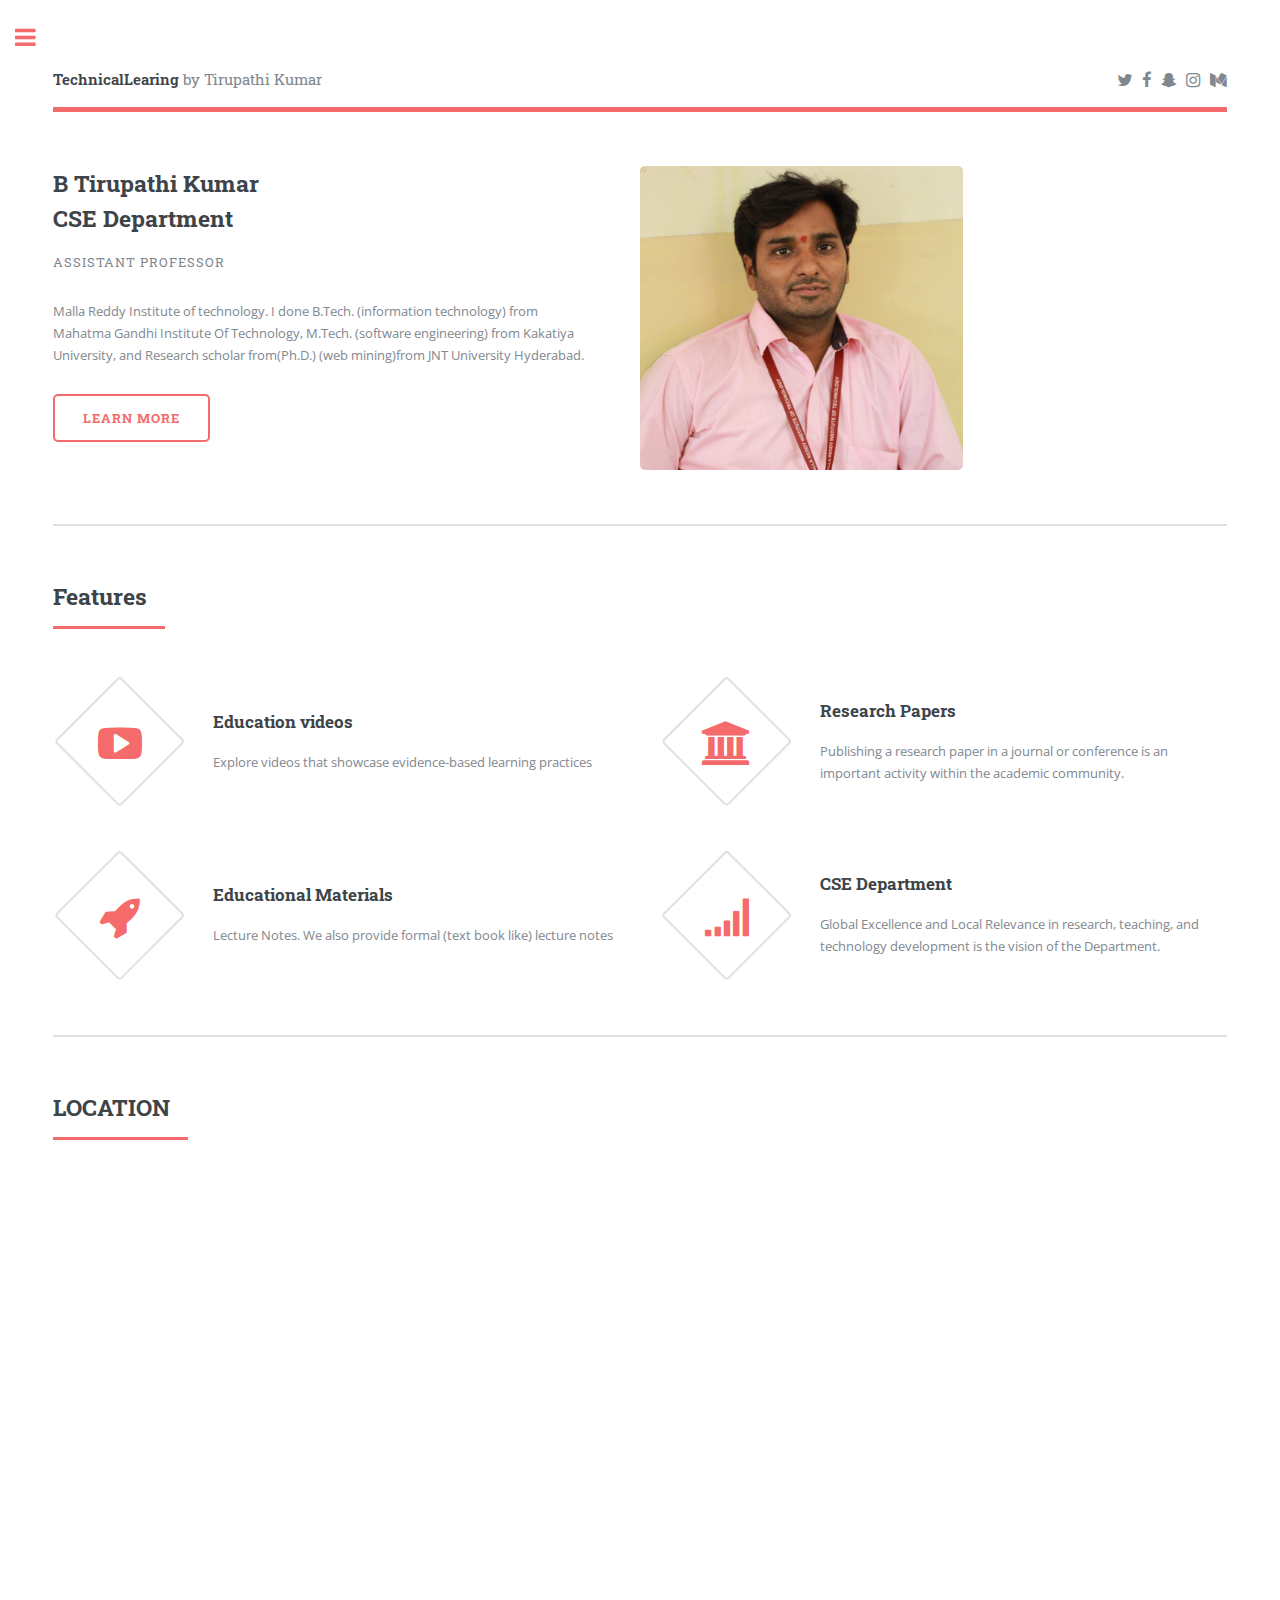
<file: index.html>
<!DOCTYPE HTML>
<!--
	Editorial by HTML5 UP
	html5up.net | @ajlkn
	Free for personal and commercial use under the CCA 3.0 license (html5up.net/license)
-->
<html>
	<head>
		<title>Technicallearing</title>
		<meta charset="utf-8" />
		<meta name="viewport" content="width=device-width, initial-scale=1, user-scalable=no" />
		<!--[if lte IE 8]><script src="assets/js/ie/html5shiv.js"></script><![endif]-->
		<link rel="stylesheet" href="assets/css/main.css" />
		<!--[if lte IE 9]><link rel="stylesheet" href="assets/css/ie9.css" /><![endif]-->
		<!--[if lte IE 8]><link rel="stylesheet" href="assets/css/ie8.css" /><![endif]-->
	</head>
	<body>

		<!-- Wrapper -->
			<div id="wrapper">

				<!-- Main -->
					<div id="main">
						<div class="inner">

							<!-- Header -->
								<header id="header">
									<a href="index.html" class="logo"><strong>TechnicalLearing</strong> by Tirupathi Kumar</a>
									<ul class="icons">
										<li><a href="#" class="icon fa-twitter"><span class="label">Twitter</span></a></li>
										<li><a href="#" class="icon fa-facebook"><span class="label">Facebook</span></a></li>
										<li><a href="#" class="icon fa-snapchat-ghost"><span class="label">Snapchat</span></a></li>
										<li><a href="#" class="icon fa-instagram"><span class="label">Instagram</span></a></li>
										<li><a href="#" class="icon fa-medium"><span class="label">Medium</span></a></li>
									</ul>
								</header>

							<!-- Banner -->
								<section id="banner">
									<div class="content">
										<header>
											<h2>B Tirupathi Kumar<br />
											CSE Department</h2>
											<p>Assistant Professor</p>
										</header>
										<p> Malla Reddy Institute of technology. I done B.Tech. (information technology) from Mahatma Gandhi Institute Of Technology, M.Tech. (software engineering) from Kakatiya University, and Research scholar from(Ph.D.) (web mining)from JNT University Hyderabad. </p>
										<ul class="actions">
											<li><a href="#" class="button big">Learn More</a></li>
										</ul>
									</div>
									<span class="image object">
										<img src="images/pic10.jpg" alt="" />
									</span>
								</section>

							<!-- Section -->
								<section>
									<header class="major">
										<h2>Features</h2>
									</header>
									<div class="features">
										<article>
											<span class="icon fa-youtube-play"></span>
											<div class="content">
												<h3>Education videos</h3>
												<p>Explore videos that showcase evidence-based learning practices</p>
											</div>
										</article>
										<article>
											<span class="icon fa-university"></span>
											<div class="content">
												<h3>Research Papers</h3>
												<p>Publishing a research paper in a journal or conference is an important activity within the academic community.</p>
											</div>
										</article>
										<article>
											<span class="icon fa-rocket"></span>
											<div class="content">
												<h3>Educational Materials</h3>
												<p>Lecture Notes. We also provide formal (text book like) lecture notes</p>
											</div>
										</article>
										<article>
											<span class="icon fa-signal"></span>
											<div class="content">
												<h3>CSE Department</h3>
												<p>Global Excellence and Local Relevance in research, teaching, and technology development is the vision of the Department.</p>
											</div>
										</article>
									</div>
								</section>

							<!-- Section -->
								<section>
									<header class="major">
										<h2>LOCATION</h2>
									</header>
									<iframe src="https://www.google.com/maps/embed?pb=!1m18!1m12!1m3!1d3574.3942906047814!2d78.39787606470226!3d17.392609457232748!2m3!1f0!2f0!3f0!3m2!1i1024!2i768!4f13.1!3m3!1m2!1s0x3bcb9691421cf87b%3A0xa505f9aefce66797!2s9-10-83%2F20%2C+Banjara+Darwaja%2C+Golconda+Fort%2C+Hyderabad%2C+Telangana+500008!5e1!3m2!1sen!2sin!4v1479102542676" width="600" height="450" frameborder="0" style="border:0" allowfullscreen></iframe>
									
								</section>

						</div>
					</div>

				<!-- Sidebar -->
					<div id="sidebar">
						<div class="inner">

							<!-- Search -->
								<section id="search" class="alt">
									<form method="post" action="#">
										<input type="text" name="query" id="query" placeholder="Search" />
									</form>
								</section>

							<!-- Menu -->
								<nav id="menu">
									<header class="major">
										<h2>Menu</h2>
									</header>
									<ul>
										<li><a href="index.html">Homepage</a></li>
										<li><a href="generic.html">PUBLISHED PAPERS</a></li>
										<li><a href="elements.html">CSE Department</a></li>
										<li>
											<span class="opener">SUBJECTS NOTES</span>
											<ul>
												<li><a href="cnotes.html">C Programming Notes</a></li>
												<li><a href="#">JAVA</a></li>
												<li><a href="#">Operating System</a></li>
												<li><a href="#">Data Mining</a></li>
											</ul>
										</li>
										<!--<li><a href="#">Etiam Dolore</a></li>
										<li><a href="#">Adipiscing</a></li>
										<li>
											<span class="opener">Another Submenu</span>
											<ul>
												<li><a href="#">Lorem Dolor</a></li>
												<li><a href="#">Ipsum Adipiscing</a></li>
												<li><a href="#">Tempus Magna</a></li>
												<li><a href="#">Feugiat Veroeros</a></li>
											</ul>
										</li>
										<li><a href="#">Maximus Erat</a></li>
										<li><a href="#">Sapien Mauris</a></li>
										<li><a href="#">Amet Lacinia</a></li>-->
									</ul>
								</nav>

	

							<!-- Section -->
								<section>
									<header class="major">
										<h2>CONTACT US</h2>
									</header>
									<p>please cotact us for any enquires</p>
									<ul class="contact">
										<li class="fa-envelope-o"><a href="https://sites.google.com/site/tirupathikumarcse/home">tirupathi.kumar@gmail.com</a></li>
										<li class="fa-phone">(000) 000-0000</li>
										<li class="fa-home">
											9-10-83/20 Banjara Darwaja, Golconda Fort,<br />
										 Hyderabad, Telangana 500008</li>
									</ul>
								</section>

							<!-- Footer -->
								<footer id="footer">
									<!--<p class="copyright">&copy; Untitled. All rights reserved. Demo Images: <a href="https://unsplash.com">Unsplash</a>. Design: <a href="https://html5up.net">HTML5 UP</a>.</p>-->
								</footer>

						</div>
					</div>

			</div>

		<!-- Scripts -->
			<script src="assets/js/jquery.min.js"></script>
			<script src="assets/js/skel.min.js"></script>
			<script src="assets/js/util.js"></script>
			<!--[if lte IE 8]><script src="assets/js/ie/respond.min.js"></script><![endif]-->
			<script src="assets/js/main.js"></script>

	</body>
</html>
</file>
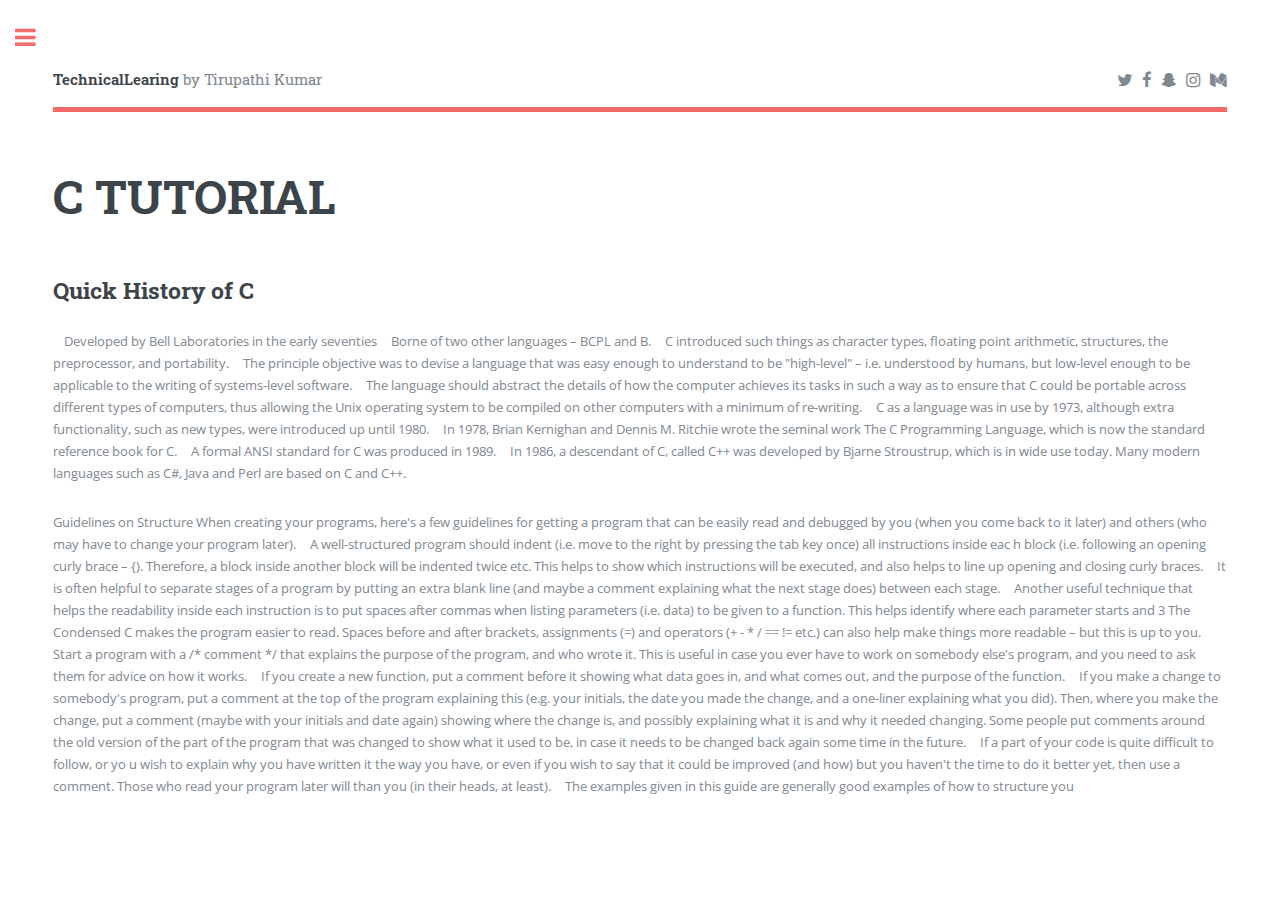
<file: cnotes.html>
<!DOCTYPE HTML>
<!--
	Editorial by HTML5 UP
	html5up.net | @ajlkn
	Free for personal and commercial use under the CCA 3.0 license (html5up.net/license)
-->
<html>
	<head>
		<title>TechnicalLearing by Tirupathi Kumar</title>
		<meta charset="utf-8" />
		<meta name="viewport" content="width=device-width, initial-scale=1, user-scalable=no" />
		<!--[if lte IE 8]><script src="assets/js/ie/html5shiv.js"></script><![endif]-->
		<link rel="stylesheet" href="assets/css/main.css" />
		<!--[if lte IE 9]><link rel="stylesheet" href="assets/css/ie9.css" /><![endif]-->
		<!--[if lte IE 8]><link rel="stylesheet" href="assets/css/ie8.css" /><![endif]-->
	</head>
	<body>

		<!-- Wrapper -->
			<div id="wrapper">

				<!-- Main -->
					<div id="main">
						<div class="inner">

							<!-- Header -->
								<header id="header">
									<a href="index.html" class="logo"><strong>TechnicalLearing</strong> by Tirupathi Kumar</a>
									<ul class="icons">
										<li><a href="#" class="icon fa-twitter"><span class="label">Twitter</span></a></li>
										<li><a href="#" class="icon fa-facebook"><span class="label">Facebook</span></a></li>
										<li><a href="#" class="icon fa-snapchat-ghost"><span class="label">Snapchat</span></a></li>
										<li><a href="#" class="icon fa-instagram"><span class="label">Instagram</span></a></li>
										<li><a href="#" class="icon fa-medium"><span class="label">Medium</span></a></li>
									</ul>
								</header>

							<!-- Content -->
								<section>
									<header class="main">
										<h1>C TUTORIAL</h1>
                    
									</header>
                    <h2>Quick History of C</h2>
									 Developed by Bell Laboratories in the early seventies
 Borne of two other languages – BCPL and B.

C introduced such things as character types, floating point arithmetic, structures, the
preprocessor, and portability.

The principle objective was to devise a language that was easy enough to
understand to be "high-level" – i.e. understood by humans, but low-level enough
to be applicable to the writing of systems-level software.
 The language should abstract the details of how the computer achieves its
tasks in such a way as to ensure that C could be portable across different
types of computers, thus allowing the Unix operating system to be compiled
on other computers with a minimum of re-writing.

C as a language was in use by 1973, although extra functionality, such as new types, were
introduced up until 1980.

In 1978, Brian Kernighan and Dennis M. Ritchie wrote the seminal work The C Programming
Language, which is now the standard reference book for C.
 A formal ANSI standard for C was produced in 1989.

In 1986, a descendant of C, called C++ was developed by Bjarne Stroustrup,
which is in wide use today. Many modern languages such as C#, Java and Perl are
based on C and C++. 
			</section>						
									
									Guidelines on Structure
When creating your programs, here's a few guidelines for getting a program that can
be easily read and debugged by you (when you come back to it later) and others
(who may have to change your program later).
 A well-structured program should indent (i.e. move to the right by
pressing the tab key once) all instructions inside eac h block (i.e. following
an opening curly brace – {). Therefore, a block inside another block will be
indented twice etc. This helps to show which instructions will be executed,
and also helps to line up opening and closing curly braces.

It is often helpful to separate stages of a program by putting an extra blank
line (and maybe a comment explaining what the next stage does) between
each stage.

Another useful technique that helps the readability inside each instruction is to
put spaces after commas when listing parameters (i.e. data) to be given to a
function. This helps identify where each parameter starts and
3
The Condensed C
makes the program easier to read. Spaces before and after brackets,
assignments (=) and operators (+ - * /  == != etc.) can also help
make things more readable – but this is up to you.
 Start a program with a /* comment */ that explains the purpose of the
program, and who wrote it. This is useful in case you ever have to work on
somebody else's program, and you need to ask them for advice on how it
works.

If you create a new function, put a comment before it showing what data goes in, and
what comes out, and the purpose of the function.
 If you make a change to somebody's program, put a comment at the top
of the program explaining this (e.g. your initials, the date you made the
change, and a one-liner explaining what you did). Then, where you make
the change, put a comment (maybe with your initials and date again)
showing where the change is, and possibly explaining what it is and why it
needed changing. Some people put comments around the old version of
the part of the program that was changed to show what it used to be, in
case it needs to be changed back again some time in the future.
 If a part of your code is quite difficult to follow, or yo u wish to explain why
you have written it the way you have, or even if you wish to say that it
could be improved (and how) but you haven't the time to do it better yet,
then use a comment. Those who read your program later will than you (in
their heads, at least).

The examples given in this guide are generally good examples of how to
structure you
	</div>											
								

									</div>
									<div id="disqus_thread"></div>
<script>

/**
*  RECOMMENDED CONFIGURATION VARIABLES: EDIT AND UNCOMMENT THE SECTION BELOW TO INSERT DYNAMIC VALUES FROM YOUR PLATFORM OR CMS.
*  LEARN WHY DEFINING THESE VARIABLES IS IMPORTANT: https://disqus.com/admin/universalcode/#configuration-variables*/

var disqus_config = function () {
this.page.url = http://technicallearing.com/cnotes.html;  // Replace PAGE_URL with your page's canonical URL variable
this.page.identifier = technicallearing; // Replace PAGE_IDENTIFIER with your page's unique identifier variable
};

(function() { // DON'T EDIT BELOW THIS LINE
var d = document, s = d.createElement('script');
s.src = '//http-technicallearing-com.disqus.com/embed.js';
s.setAttribute('data-timestamp', +new Date());
(d.head || d.body).appendChild(s);
})();
</script>
<noscript>Please enable JavaScript to view the <a href="https://disqus.com/?ref_noscript">comments powered by Disqus.</a></noscript>
						
					
							
						
				<!-- Sidebar -->
					<div id="sidebar">
						<div class="inner">

							<!-- Search -->
								<section id="search" class="alt">
									<form method="post" action="#">
										<input type="text" name="query" id="query" placeholder="Search" />
									</form>
								</section>

							<!-- Menu -->
								<nav id="menu">
									<header class="major">
										<h2>Menu</h2>
									</header>
									<ul>
										<li><a href="index.html">Homepage</a></li>
										<li><a href="generic.html">PUBLISHED PAPERS</a></li>
										<li><a href="elements.html">CSE Department</a></li>
										<li>
											<span class="opener">SUBJECTS NOTES</span>
											<ul>
												<li><a href="#">C Programming Notes</a></li>
												<li><a href="#">JAVA</a></li>
												<li><a href="#">Operating System</a></li>
												<li><a href="#">Data Mining</a></li>
											</ul>
										</li>
										<!--<li><a href="#">Etiam Dolore</a></li>
										<li><a href="#">Adipiscing</a></li>
										<li>
											<span class="opener">Another Submenu</span>
											<ul>
												<li><a href="#">Lorem Dolor</a></li>
												<li><a href="#">Ipsum Adipiscing</a></li>
												<li><a href="#">Tempus Magna</a></li>
												<li><a href="#">Feugiat Veroeros</a></li>
											</ul>
										</li>
										<li><a href="#">Maximus Erat</a></li>
										<li><a href="#">Sapien Mauris</a></li>
										<li><a href="#">Amet Lacinia</a></li>-->
									</ul>
								</nav>

							<!-- Section -->
								<section>
									<header class="major">
										<h2>Ante interdum</h2>
									</header>
									<div class="mini-posts">
										<article>
											<a href="#" class="image"><img src="images/pic07.jpg" alt="" /></a>
											<p>Aenean ornare velit lacus, ac varius enim lorem ullamcorper dolore aliquam.</p>
										</article>
										<article>
											<a href="#" class="image"><img src="images/pic08.jpg" alt="" /></a>
											<p>Aenean ornare velit lacus, ac varius enim lorem ullamcorper dolore aliquam.</p>
										</article>
										<article>
											<a href="#" class="image"><img src="images/pic09.jpg" alt="" /></a>
											<p>Aenean ornare velit lacus, ac varius enim lorem ullamcorper dolore aliquam.</p>
										</article>
									</div>
									<ul class="actions">
										<li><a href="#" class="button">More</a></li>
									</ul>
								</section>

							<!-- Section -->
								<section>
									<header class="major">
										<h2>Get in touch</h2>
									</header>
									<p>Sed varius enim lorem ullamcorper dolore aliquam aenean ornare velit lacus, ac varius enim lorem ullamcorper dolore. Proin sed aliquam facilisis ante interdum. Sed nulla amet lorem feugiat tempus aliquam.</p>
									<ul class="contact">
										<li class="fa-envelope-o"><a href="#">information@untitled.tld</a></li>
										<li class="fa-phone">(000) 000-0000</li>
										<li class="fa-home">1234 Somewhere Road #8254<br />
										Nashville, TN 00000-0000</li>
									</ul>
								</section>

							<!-- Footer -->
								<footer id="footer">
									<p class="copyright">&copy; Untitled. All rights reserved. Demo Images: <a href="https://unsplash.com">Unsplash</a>. Design: <a href="https://html5up.net">HTML5 UP</a>.</p>
								</footer>

						</div>
					</div>



			</div>

		<!-- Scripts -->
			<script src="assets/js/jquery.min.js"></script>
			<script src="assets/js/skel.min.js"></script>
			<script src="assets/js/util.js"></script>
			<!--[if lte IE 8]><script src="assets/js/ie/respond.min.js"></script><![endif]-->
			<script src="assets/js/main.js"></script>
<script id="dsq-count-scr" src="//http-technicallearing-com.disqus.com/count.js" async></script>
	</body>
</html>
</file>
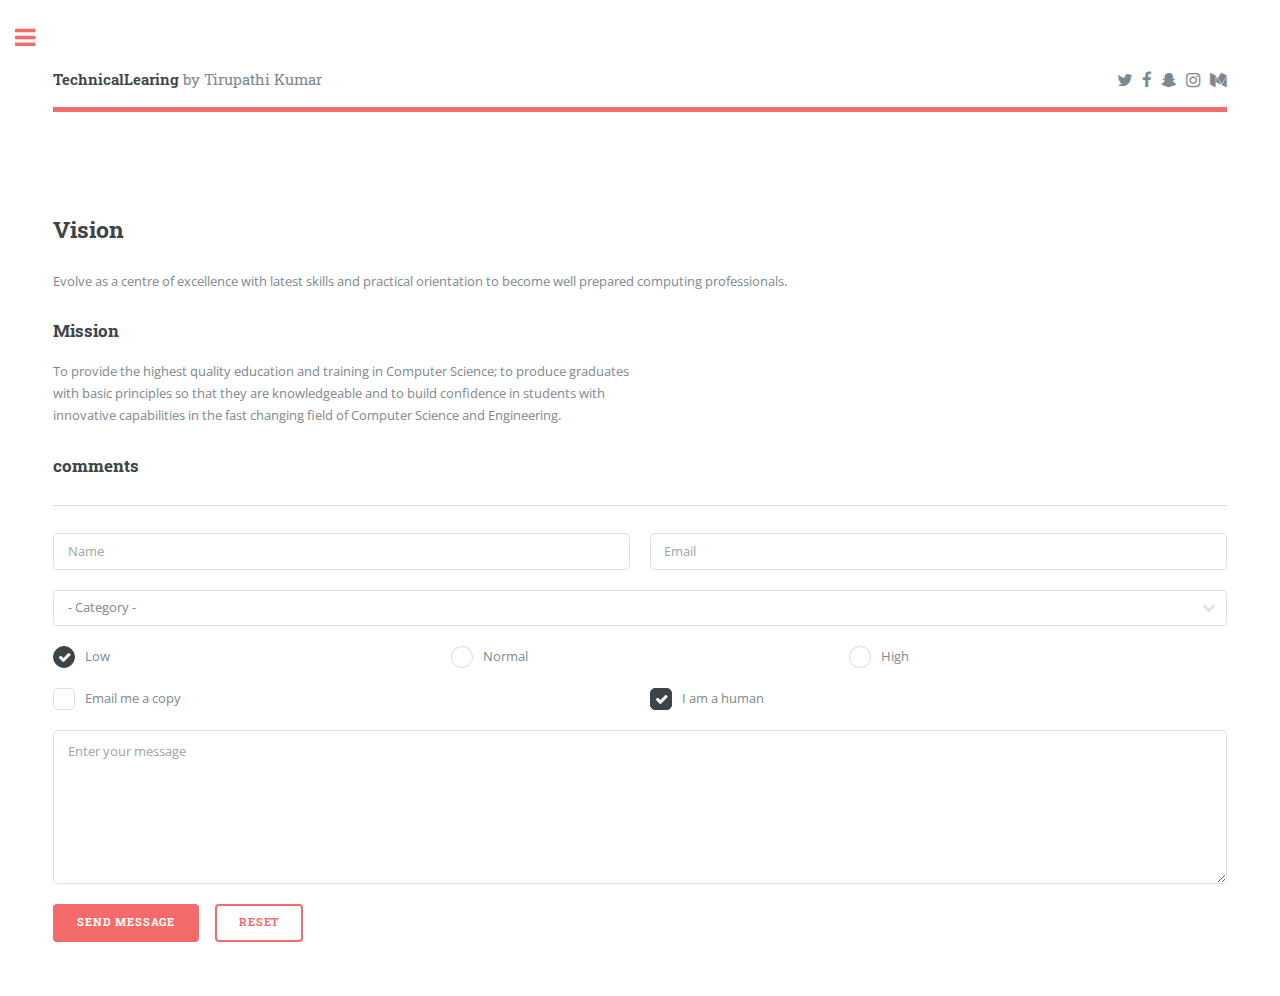
<file: elements.html>
<!DOCTYPE HTML>
<!--
	Editorial by HTML5 UP
	html5up.net | @ajlkn
	Free for personal and commercial use under the CCA 3.0 license (html5up.net/license)
-->
<html>
	<head>
		<title>CSE Department</title>
		<meta charset="utf-8" />
		<meta name="viewport" content="width=device-width, initial-scale=1, user-scalable=no" />
		<!--[if lte IE 8]><script src="assets/js/ie/html5shiv.js"></script><![endif]-->
		<link rel="stylesheet" href="assets/css/main.css" />
		<!--[if lte IE 9]><link rel="stylesheet" href="assets/css/ie9.css" /><![endif]-->
		<!--[if lte IE 8]><link rel="stylesheet" href="assets/css/ie8.css" /><![endif]-->
	</head>
	<body>

		<!-- Wrapper -->
			<div id="wrapper">

				<!-- Main -->
					<div id="main">
						<div class="inner">

							<!-- Header -->
								<header id="header">
									<a href="index.html" class="logo"><strong>TechnicalLearing</strong> by Tirupathi Kumar</a>
									<ul class="icons">
										<li><a href="#" class="icon fa-twitter"><span class="label">Twitter</span></a></li>
										<li><a href="#" class="icon fa-facebook"><span class="label">Facebook</span></a></li>
										<li><a href="#" class="icon fa-snapchat-ghost"><span class="label">Snapchat</span></a></li>
										<li><a href="#" class="icon fa-instagram"><span class="label">Instagram</span></a></li>
										<li><a href="#" class="icon fa-medium"><span class="label">Medium</span></a></li>
									</ul>
								</header>

							<!-- Content -->
								<section>
									<header class="main">
										<h1></h1>
									</header>

									<!-- Content -->
										<h2 id="content">Vision</h2>
										<p>Evolve as a centre of excellence with latest skills and practical orientation to become well prepared computing professionals.</p>
										<div class="row">
											<div class="6u 12u$(small)">
												<h3>Mission</h3>
												<p>To provide the highest quality education and training in Computer Science; to produce graduates with basic principles so that they are knowledgeable and to build confidence in students with innovative capabilities in the fast changing field of Computer Science and Engineering.</p>
											</div>
									</div>	
				

												<!-- Form -->
													<h3>comments</h3>
									<hr>

													<form method="post" action="#">
														<div class="row uniform">
															<div class="6u 12u$(xsmall)">
																<input type="text" name="demo-name" id="demo-name" value="" placeholder="Name" />
															</div>
															<div class="6u$ 12u$(xsmall)">
																<input type="email" name="demo-email" id="demo-email" value="" placeholder="Email" />
															</div>
															<!-- Break -->
															<div class="12u$">
																<div class="select-wrapper">
																	<select name="demo-category" id="demo-category">
																		<option value="">- Category -</option>
																		<option value="1">Education</option>
																		<option value="1">Research</option>
																		<option value="1">Acadamics</option>
																		<option value="1">Genral</option>
																	</select>
																</div>
															</div>
															<!-- Break -->
															<div class="4u 12u$(small)">
																<input type="radio" id="demo-priority-low" name="demo-priority" checked>
																<label for="demo-priority-low">Low</label>
															</div>
															<div class="4u 12u$(small)">
																<input type="radio" id="demo-priority-normal" name="demo-priority">
																<label for="demo-priority-normal">Normal</label>
															</div>
															<div class="4u$ 12u$(small)">
																<input type="radio" id="demo-priority-high" name="demo-priority">
																<label for="demo-priority-high">High</label>
															</div>
															<!-- Break -->
															<div class="6u 12u$(small)">
																<input type="checkbox" id="demo-copy" name="demo-copy">
																<label for="demo-copy">Email me a copy</label>
															</div>
															<div class="6u$ 12u$(small)">
																<input type="checkbox" id="demo-human" name="demo-human" checked>
																<label for="demo-human">I am a human</label>
															</div>
															<!-- Break -->
															<div class="12u$">
																<textarea name="demo-message" id="demo-message" placeholder="Enter your message" rows="6"></textarea>
															</div>
															<!-- Break -->
															<div class="12u$">
																<ul class="actions">
																	<li><input type="submit" value="Send Message" class="special" /></li>
																	<li><input type="reset" value="Reset" /></li>
																</ul>
															</div>
														</div>
													</form>

											

									

											
										

								</section>

						</div>
					</div>

				<!-- Sidebar -->
									<div id="sidebar">
						<div class="inner">

							<!-- Search -->
								<section id="search" class="alt">
									<form method="post" action="#">
										<input type="text" name="query" id="query" placeholder="Search" />
									</form>
								</section>

							<!-- Menu -->

								<nav id="menu">
									<header class="major">
										<h2>Menu</h2>
									</header>
									<ul>
										<li><a href="index.html">Homepage</a></li>
										<li><a href="generic.html">PUBLISHED PAPERS</a></li>
										<li><a href="elements.html">CSE Department</a></li>
										<li>
											<span class="opener">SUBJECTS NOTES</span>
											<ul>
												<li><a href="#">C Programming Notes</a></li>
												<li><a href="#">JAVA</a></li>
												<li><a href="#">Operating System</a></li>
												<li><a href="#">Data Mining</a></li>
											</ul>
										</li>
										<!--<li><a href="#">Etiam Dolore</a></li>
										<li><a href="#">Adipiscing</a></li>
										<li>
											<span class="opener">Another Submenu</span>
											<ul>
												<li><a href="#">Lorem Dolor</a></li>
												<li><a href="#">Ipsum Adipiscing</a></li>
												<li><a href="#">Tempus Magna</a></li>
												<li><a href="#">Feugiat Veroeros</a></li>
											</ul>
										</li>
										<li><a href="#">Maximus Erat</a></li>
										<li><a href="#">Sapien Mauris</a></li>
										<li><a href="#">Amet Lacinia</a></li>-->
									</ul>
								</nav>

	

							<!-- Section -->
								<section>
									<header class="major">
										<h2>CONTACT US</h2>
									</header>
									<p>please cotact us for any enquires</p>
									<ul class="contact">
										<li class="fa-envelope-o"><a href="https://sites.google.com/site/tirupathikumarcse/home">tirupathi.kumar@gmail.com</a></li>
										<li class="fa-phone">(000) 000-0000</li>
										<li class="fa-home">
											9-10-83/20 Banjara Darwaja, Golconda Fort,<br />
										 Hyderabad, Telangana 500008</li>
									</ul>
								</section>

							<!-- Footer -->
								<footer id="footer">
									<!--<p class="copyright">&copy; Untitled. All rights reserved. Demo Images: <a href="https://unsplash.com">Unsplash</a>. Design: <a href="https://html5up.net">HTML5 UP</a>.</p>-->
								</footer>

						</div>
					</div>



			</div>

		<!-- Scripts -->
			<script src="assets/js/jquery.min.js"></script>
			<script src="assets/js/skel.min.js"></script>
			<script src="assets/js/util.js"></script>
			<!--[if lte IE 8]><script src="assets/js/ie/respond.min.js"></script><![endif]-->
			<script src="assets/js/main.js"></script>

	</body>
</html>
</file>
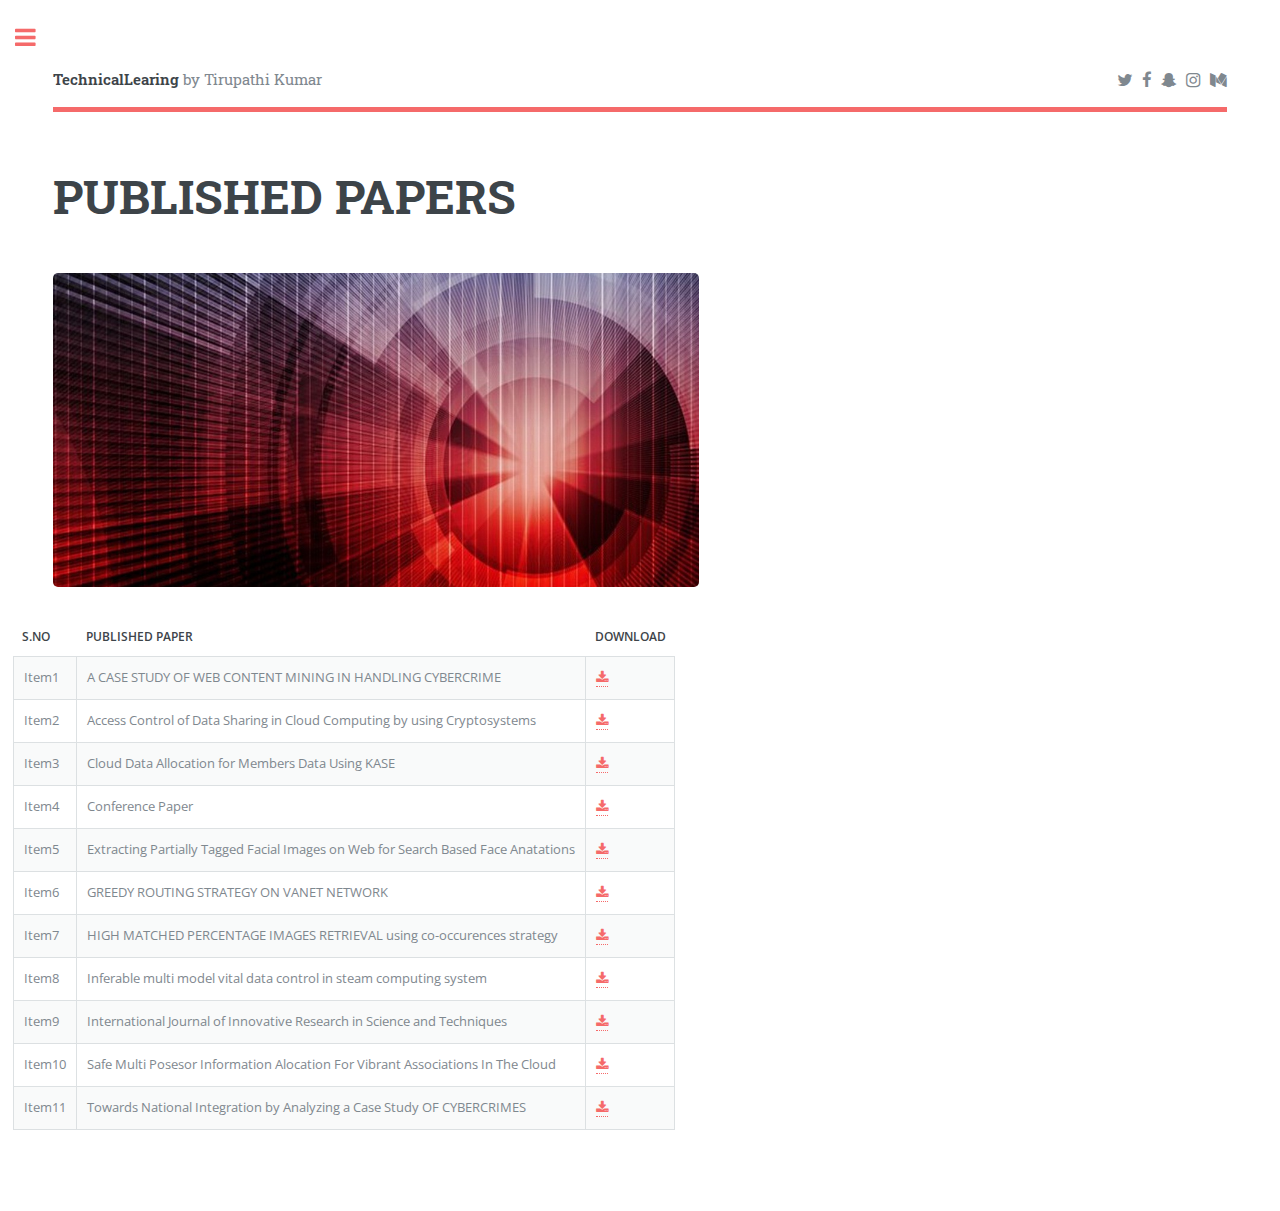
<file: generic.html>
<!DOCTYPE HTML>
<!--
	Editorial by HTML5 UP
	html5up.net | @ajlkn
	Free for personal and commercial use under the CCA 3.0 license (html5up.net/license)
-->
<html>
	<head>
		<title>TechnicalLearing by Tirupathi Kumar</title>
		<meta charset="utf-8" />
		<meta name="viewport" content="width=device-width, initial-scale=1, user-scalable=no" />
		<!--[if lte IE 8]><script src="assets/js/ie/html5shiv.js"></script><![endif]-->
		<link rel="stylesheet" href="assets/css/main.css" />
		<!--[if lte IE 9]><link rel="stylesheet" href="assets/css/ie9.css" /><![endif]-->
		<!--[if lte IE 8]><link rel="stylesheet" href="assets/css/ie8.css" /><![endif]-->
	</head>
	<body>

		<!-- Wrapper -->
			<div id="wrapper">

				<!-- Main -->
					<div id="main">
						<div class="inner">

							<!-- Header -->
								<header id="header">
									<a href="index.html" class="logo"><strong>TechnicalLearing</strong> by Tirupathi Kumar</a>
									<ul class="icons">
										<li><a href="#" class="icon fa-twitter"><span class="label">Twitter</span></a></li>
										<li><a href="#" class="icon fa-facebook"><span class="label">Facebook</span></a></li>
										<li><a href="#" class="icon fa-snapchat-ghost"><span class="label">Snapchat</span></a></li>
										<li><a href="#" class="icon fa-instagram"><span class="label">Instagram</span></a></li>
										<li><a href="#" class="icon fa-medium"><span class="label">Medium</span></a></li>
									</ul>
								</header>

							<!-- Content -->
								<section>
									<header class="main">
										<h1>PUBLISHED PAPERS</h1>
									</header>

									<span class="image main"><img src="images/pic11.jpg" alt="" /></span>
                                                                        <div class="features">
                                                                        <!-- Table -->
												<div class="table-wrapper">
														<table class="alt">
															<thead>
																<tr>
																	<th>S.NO</th>
																	<th>PUBLISHED PAPER</th>
																	<th>DOWNLOAD</th>
																</tr>
															</thead>
															<tbody>
																<tr>
																	<td>Item1</td>
																	<td>A CASE STUDY OF WEB CONTENT MINING IN HANDLING CYBERCRIME</td>
                                                                                                                                        <td><a class="download" href="https://sites.google.com/site/tirupathikumarcse/published-papers/A%20Case%20Study%20of%20Web%20Content%20Mining%20In%20Handling%20Cybercrime%20Jounral%20Paper%20IJARSE.pdf?attredirects=0&d=1"><span class="icon fa-download" ></span></a></td>
																</tr>
																<tr>
																	<td>Item2</td>
																	<td>Access Control of Data Sharing in Cloud Computing by using Cryptosystems</td>
																	<td><a class="download" href="https://sites.google.com/site/tirupathikumarcse/published-papers/Access%20Control%20of%20Data%20Sharing%20in%20Cloud%20Computing%20by%20using%20Cryptosystems.pdf?attredirects=0&d=1"><span class="icon fa-download" ></span></a></td>
																</tr>
																<tr>
																	<td>Item3</td>
																	<td>Cloud Data Allocation for Members Data Using KASE</td>
																	<td><a class="download" href="https://sites.google.com/site/tirupathikumarcse/published-papers/Cloud%20Data%20Allocation%20for%20Members%20Data%20Using%20KASE.pdf?attredirects=0&d=1"><span class="icon fa-download" ></span></a></td>
																</tr>
																<tr>
																	<td>Item4</td>
																	<td>Conference Paper</td>
																	<td><a class="download" href="https://sites.google.com/site/tirupathikumarcse/published-papers/Conference%20Paper.pdf?attredirects=0&d=1"><span class="icon fa-download" ></span></a></td>
																</tr>
																<tr>
																	<td>Item5</td>
																	<td>Extracting Partially Tagged Facial Images on Web for Search Based Face Anatations</td>
																	<td><a class="download" href="https://sites.google.com/site/tirupathikumarcse/published-papers/Extracting%20Partially%20Tagged%20Facial%20Images%20on%20Web%20for%20Search%20Based%20Face%20Anatations.pdf?attredirects=0&d=1"><span class="icon fa-download" ></span></a></td>
																</tr>
                                                                                                                                <tr>
																	<td>Item6</td>
																	<td>GREEDY ROUTING STRATEGY ON VANET NETWORK</td>
																	<td><a class="download" href="https://sites.google.com/site/tirupathikumarcse/published-papers/GREEDY%20ROUTING%20STRATEGY%20ON%20VANET%20NETWORK.pdf?attredirects=0&d=1"><span class="icon fa-download" ></span></a></td>
																</tr>
                                                                                                                                <tr>
																	<td>Item7</td>
																	<td>HIGH MATCHED PERCENTAGE IMAGES RETRIEVAL using co-occurences strategy</td>
																	<td><a class="download" href="https://sites.google.com/site/tirupathikumarcse/published-papers/HIGH%20MATCHED%20PERCENTAGE%20IMAGES%20RETRIEVAL%20using%20co-occurences%20strategy.pdf?attredirects=0&d=1"><span class="icon fa-download" ></span></a></td>
																</tr>
                                                                                                                                <tr>
																	<td>Item8</td>
																	<td>Inferable multi model vital data control in steam computing system</td>
																	<td><a class="download" href="https://sites.google.com/site/tirupathikumarcse/published-papers/Inferable%20multi%20model%20vital%20data%20control%20in%20steam%20computing%20system.pdf?attredirects=0&d=1"><span class="icon fa-download" ></span></a></td>
																</tr>
                                                                                                                                <tr>
																	<td>Item9</td>
																	<td>International Journal of Innovative Research in Science and Techniques</td>
																	<td><a class="download" href="https://sites.google.com/site/tirupathikumarcse/published-papers/International%20Journal%20of%20Innovative%20Research%20in%20Science%20and%20Techniques.pdf?attredirects=0&d=1"><span class="icon fa-download" ></span></a></td>
																</tr>
                                                                                                                                <tr>
																	<td>Item10</td>
																	<td>Safe Multi Posesor Information Alocation For Vibrant Associations In The Cloud</td>
																	<td><a class="download" href="https://sites.google.com/site/tirupathikumarcse/published-papers/Safe%20Multi%20Posesor%20Information%20Alocation%20For.pdf?attredirects=0&d=1"><span class="icon fa-download" ></span></a></td>
																</tr>
                                                                                                                                <tr>
																	<td>Item11</td>
																	<td>Towards National Integration by Analyzing a Case Study OF CYBERCRIMES</td>
																	<td><a class="download" href="https://sites.google.com/site/tirupathikumarcse/published-papers/Towards%20National%20Integration%20by%20Analyzing%20a%20Case%20Study%20OF%20CYBERCRIMES.pdf?attredirects=0&d=1"><span class="icon fa-download" ></span></a></td>
																</tr>
                                                                                                  
															</tbody>
												
														</table>
													</div>
								</section>

						</div>
					</div>

				<!-- Sidebar -->
					<div id="sidebar">
						<div class="inner">

							<!-- Search -->
								<section id="search" class="alt">
									<form method="post" action="#">
										<input type="text" name="query" id="query" placeholder="Search" />
									</form>
								</section>

							<!-- Menu -->
								<nav id="menu">
									<header class="major">
										<h2>Menu</h2>
									</header>
									<ul>
										<li><a href="index.html">Homepage</a></li>
										<li><a href="generic.html">PUBLISHED PAPERS</a></li>
										<li><a href="elements.html">CSE Department</a></li>
										<li>
											<span class="opener">SUBJECTS NOTES</span>
											<ul>
												<li><a href="#">C Programming Notes</a></li>
												<li><a href="#">JAVA</a></li>
												<li><a href="#">Operating System</a></li>
												<li><a href="#">Data Mining</a></li>
											</ul>
										</li>
										<!--<li><a href="#">Etiam Dolore</a></li>
										<li><a href="#">Adipiscing</a></li>
										<li>
											<span class="opener">Another Submenu</span>
											<ul>
												<li><a href="#">Lorem Dolor</a></li>
												<li><a href="#">Ipsum Adipiscing</a></li>
												<li><a href="#">Tempus Magna</a></li>
												<li><a href="#">Feugiat Veroeros</a></li>
											</ul>
										</li>
										<li><a href="#">Maximus Erat</a></li>
										<li><a href="#">Sapien Mauris</a></li>
										<li><a href="#">Amet Lacinia</a></li>-->
									</ul>
								</nav>

							<!-- Section -->
								<section>
									<header class="major">
										<h2>Ante interdum</h2>
									</header>
									<div class="mini-posts">
										<article>
											<a href="#" class="image"><img src="images/pic07.jpg" alt="" /></a>
											<p>Aenean ornare velit lacus, ac varius enim lorem ullamcorper dolore aliquam.</p>
										</article>
										<article>
											<a href="#" class="image"><img src="images/pic08.jpg" alt="" /></a>
											<p>Aenean ornare velit lacus, ac varius enim lorem ullamcorper dolore aliquam.</p>
										</article>
										<article>
											<a href="#" class="image"><img src="images/pic09.jpg" alt="" /></a>
											<p>Aenean ornare velit lacus, ac varius enim lorem ullamcorper dolore aliquam.</p>
										</article>
									</div>
									<ul class="actions">
										<li><a href="#" class="button">More</a></li>
									</ul>
								</section>

							<!-- Section -->
								<section>
									<header class="major">
										<h2>Get in touch</h2>
									</header>
									<p>Sed varius enim lorem ullamcorper dolore aliquam aenean ornare velit lacus, ac varius enim lorem ullamcorper dolore. Proin sed aliquam facilisis ante interdum. Sed nulla amet lorem feugiat tempus aliquam.</p>
									<ul class="contact">
										<li class="fa-envelope-o"><a href="#">information@untitled.tld</a></li>
										<li class="fa-phone">(000) 000-0000</li>
										<li class="fa-home">1234 Somewhere Road #8254<br />
										Nashville, TN 00000-0000</li>
									</ul>
								</section>

							<!-- Footer -->
								<footer id="footer">
									<p class="copyright">&copy; Untitled. All rights reserved. Demo Images: <a href="https://unsplash.com">Unsplash</a>. Design: <a href="https://html5up.net">HTML5 UP</a>.</p>
								</footer>

						</div>
					</div>



			</div>

		<!-- Scripts -->
			<script src="assets/js/jquery.min.js"></script>
			<script src="assets/js/skel.min.js"></script>
			<script src="assets/js/util.js"></script>
			<!--[if lte IE 8]><script src="assets/js/ie/respond.min.js"></script><![endif]-->
			<script src="assets/js/main.js"></script>

	</body>
</html>
</file>
<file: assets/css/ie9.css>
/*
	Editorial by HTML5 UP
	html5up.net | @ajlkn
	Free for personal and commercial use under the CCA 3.0 license (html5up.net/license)
*/

/* Features */

	.features:after {
		clear: both;
		content: '';
		display: block;
	}

	.features article {
		float: left;
	}

		.features article:after {
			clear: both;
			content: '';
			display: block;
		}

		.features article .icon {
			float: left;
		}

/* Posts */

	.posts:after {
		clear: both;
		content: '';
		display: block;
	}

	.posts article {
		float: left;
	}

/* Main */

	#main {
		padding-left: 24em;
	}

/* Sidebar */

	#sidebar {
		position: absolute;
		top: 0;
		left: 0;
		min-height: 100%;
		width: 24em;
	}

/* Banner */

	#banner:after {
		clear: both;
		content: '';
		display: block;
	}

	#banner .content {
		float: left;
		padding-right: 4em;
	}

	#banner .image {
		float: left;
		margin-left: 0;
	}
</file>
<file: assets/css/main.css>
@import url(font-awesome.min.css);
@import url("https://fonts.googleapis.com/css?family=Open+Sans:400,600,400italic,600italic|Roboto+Slab:400,700");

/*
	Editorial by HTML5 UP
	html5up.net | @ajlkn
	Free for personal and commercial use under the CCA 3.0 license (html5up.net/license)
*/

/* Reset */

	html, body, div, span, applet, object, iframe, h1, h2, h3, h4, h5, h6, p, blockquote, pre, a, abbr, acronym, address, big, cite, code, del, dfn, em, img, ins, kbd, q, s, samp, small, strike, strong, sub, sup, tt, var, b, u, i, center, dl, dt, dd, ol, ul, li, fieldset, form, label, legend, table, caption, tbody, tfoot, thead, tr, th, td, article, aside, canvas, details, embed, figure, figcaption, footer, header, hgroup, menu, nav, output, ruby, section, summary, time, mark, audio, video {
		margin: 0;
		padding: 0;
		border: 0;
		font-size: 100%;
		font: inherit;
		vertical-align: baseline;
	}

	article, aside, details, figcaption, figure, footer, header, hgroup, menu, nav, section {
		display: block;
	}

	body {
		line-height: 1;
	}

	ol, ul {
		list-style: none;
	}

	blockquote, q {
		quotes: none;
	}

	blockquote:before, blockquote:after, q:before, q:after {
		content: '';
		content: none;
	}

	table {
		border-collapse: collapse;
		border-spacing: 0;
	}

	body {
		-webkit-text-size-adjust: none;
	}

/* Box Model */

	*, *:before, *:after {
		-moz-box-sizing: border-box;
		-webkit-box-sizing: border-box;
		box-sizing: border-box;
	}

/* Grid */

	.row {
		border-bottom: solid 1px transparent;
		-moz-box-sizing: border-box;
		-webkit-box-sizing: border-box;
		box-sizing: border-box;
	}

	.row > * {
		float: left;
		-moz-box-sizing: border-box;
		-webkit-box-sizing: border-box;
		box-sizing: border-box;
	}

	.row:after, .row:before {
		content: '';
		display: block;
		clear: both;
		height: 0;
	}

	.row.uniform > * > :first-child {
		margin-top: 0;
	}

	.row.uniform > * > :last-child {
		margin-bottom: 0;
	}

	.row.\30 \25 > * {
		padding: 0 0 0 0em;
	}

	.row.\30 \25 {
		margin: 0 0 -1px 0em;
	}

	.row.uniform.\30 \25 > * {
		padding: 0em 0 0 0em;
	}

	.row.uniform.\30 \25 {
		margin: 0em 0 -1px 0em;
	}

	.row > * {
		padding: 0 0 0 1.5em;
	}

	.row {
		margin: 0 0 -1px -1.5em;
	}

	.row.uniform > * {
		padding: 1.5em 0 0 1.5em;
	}

	.row.uniform {
		margin: -1.5em 0 -1px -1.5em;
	}

	.row.\32 00\25 > * {
		padding: 0 0 0 3em;
	}

	.row.\32 00\25 {
		margin: 0 0 -1px -3em;
	}

	.row.uniform.\32 00\25 > * {
		padding: 3em 0 0 3em;
	}

	.row.uniform.\32 00\25 {
		margin: -3em 0 -1px -3em;
	}

	.row.\31 50\25 > * {
		padding: 0 0 0 2.25em;
	}

	.row.\31 50\25 {
		margin: 0 0 -1px -2.25em;
	}

	.row.uniform.\31 50\25 > * {
		padding: 2.25em 0 0 2.25em;
	}

	.row.uniform.\31 50\25 {
		margin: -2.25em 0 -1px -2.25em;
	}

	.row.\35 0\25 > * {
		padding: 0 0 0 0.75em;
	}

	.row.\35 0\25 {
		margin: 0 0 -1px -0.75em;
	}

	.row.uniform.\35 0\25 > * {
		padding: 0.75em 0 0 0.75em;
	}

	.row.uniform.\35 0\25 {
		margin: -0.75em 0 -1px -0.75em;
	}

	.row.\32 5\25 > * {
		padding: 0 0 0 0.375em;
	}

	.row.\32 5\25 {
		margin: 0 0 -1px -0.375em;
	}

	.row.uniform.\32 5\25 > * {
		padding: 0.375em 0 0 0.375em;
	}

	.row.uniform.\32 5\25 {
		margin: -0.375em 0 -1px -0.375em;
	}

	.\31 2u, .\31 2u\24 {
		width: 100%;
		clear: none;
		margin-left: 0;
	}

	.\31 1u, .\31 1u\24 {
		width: 91.6666666667%;
		clear: none;
		margin-left: 0;
	}

	.\31 0u, .\31 0u\24 {
		width: 83.3333333333%;
		clear: none;
		margin-left: 0;
	}

	.\39 u, .\39 u\24 {
		width: 75%;
		clear: none;
		margin-left: 0;
	}

	.\38 u, .\38 u\24 {
		width: 66.6666666667%;
		clear: none;
		margin-left: 0;
	}

	.\37 u, .\37 u\24 {
		width: 58.3333333333%;
		clear: none;
		margin-left: 0;
	}

	.\36 u, .\36 u\24 {
		width: 50%;
		clear: none;
		margin-left: 0;
	}

	.\35 u, .\35 u\24 {
		width: 41.6666666667%;
		clear: none;
		margin-left: 0;
	}

	.\34 u, .\34 u\24 {
		width: 33.3333333333%;
		clear: none;
		margin-left: 0;
	}

	.\33 u, .\33 u\24 {
		width: 25%;
		clear: none;
		margin-left: 0;
	}

	.\32 u, .\32 u\24 {
		width: 16.6666666667%;
		clear: none;
		margin-left: 0;
	}

	.\31 u, .\31 u\24 {
		width: 8.3333333333%;
		clear: none;
		margin-left: 0;
	}

	.\31 2u\24 + *,
	.\31 1u\24 + *,
	.\31 0u\24 + *,
	.\39 u\24 + *,
	.\38 u\24 + *,
	.\37 u\24 + *,
	.\36 u\24 + *,
	.\35 u\24 + *,
	.\34 u\24 + *,
	.\33 u\24 + *,
	.\32 u\24 + *,
	.\31 u\24 + * {
		clear: left;
	}

	.\-11u {
		margin-left: 91.66667%;
	}

	.\-10u {
		margin-left: 83.33333%;
	}

	.\-9u {
		margin-left: 75%;
	}

	.\-8u {
		margin-left: 66.66667%;
	}

	.\-7u {
		margin-left: 58.33333%;
	}

	.\-6u {
		margin-left: 50%;
	}

	.\-5u {
		margin-left: 41.66667%;
	}

	.\-4u {
		margin-left: 33.33333%;
	}

	.\-3u {
		margin-left: 25%;
	}

	.\-2u {
		margin-left: 16.66667%;
	}

	.\-1u {
		margin-left: 8.33333%;
	}

	@media screen and (max-width: 1680px) {

		.row > * {
			padding: 0 0 0 1.5em;
		}

		.row {
			margin: 0 0 -1px -1.5em;
		}

		.row.uniform > * {
			padding: 1.5em 0 0 1.5em;
		}

		.row.uniform {
			margin: -1.5em 0 -1px -1.5em;
		}

		.row.\32 00\25 > * {
			padding: 0 0 0 3em;
		}

		.row.\32 00\25 {
			margin: 0 0 -1px -3em;
		}

		.row.uniform.\32 00\25 > * {
			padding: 3em 0 0 3em;
		}

		.row.uniform.\32 00\25 {
			margin: -3em 0 -1px -3em;
		}

		.row.\31 50\25 > * {
			padding: 0 0 0 2.25em;
		}

		.row.\31 50\25 {
			margin: 0 0 -1px -2.25em;
		}

		.row.uniform.\31 50\25 > * {
			padding: 2.25em 0 0 2.25em;
		}

		.row.uniform.\31 50\25 {
			margin: -2.25em 0 -1px -2.25em;
		}

		.row.\35 0\25 > * {
			padding: 0 0 0 0.75em;
		}

		.row.\35 0\25 {
			margin: 0 0 -1px -0.75em;
		}

		.row.uniform.\35 0\25 > * {
			padding: 0.75em 0 0 0.75em;
		}

		.row.uniform.\35 0\25 {
			margin: -0.75em 0 -1px -0.75em;
		}

		.row.\32 5\25 > * {
			padding: 0 0 0 0.375em;
		}

		.row.\32 5\25 {
			margin: 0 0 -1px -0.375em;
		}

		.row.uniform.\32 5\25 > * {
			padding: 0.375em 0 0 0.375em;
		}

		.row.uniform.\32 5\25 {
			margin: -0.375em 0 -1px -0.375em;
		}

		.\31 2u\28xlarge\29, .\31 2u\24\28xlarge\29 {
			width: 100%;
			clear: none;
			margin-left: 0;
		}

		.\31 1u\28xlarge\29, .\31 1u\24\28xlarge\29 {
			width: 91.6666666667%;
			clear: none;
			margin-left: 0;
		}

		.\31 0u\28xlarge\29, .\31 0u\24\28xlarge\29 {
			width: 83.3333333333%;
			clear: none;
			margin-left: 0;
		}

		.\39 u\28xlarge\29, .\39 u\24\28xlarge\29 {
			width: 75%;
			clear: none;
			margin-left: 0;
		}

		.\38 u\28xlarge\29, .\38 u\24\28xlarge\29 {
			width: 66.6666666667%;
			clear: none;
			margin-left: 0;
		}

		.\37 u\28xlarge\29, .\37 u\24\28xlarge\29 {
			width: 58.3333333333%;
			clear: none;
			margin-left: 0;
		}

		.\36 u\28xlarge\29, .\36 u\24\28xlarge\29 {
			width: 50%;
			clear: none;
			margin-left: 0;
		}

		.\35 u\28xlarge\29, .\35 u\24\28xlarge\29 {
			width: 41.6666666667%;
			clear: none;
			margin-left: 0;
		}

		.\34 u\28xlarge\29, .\34 u\24\28xlarge\29 {
			width: 33.3333333333%;
			clear: none;
			margin-left: 0;
		}

		.\33 u\28xlarge\29, .\33 u\24\28xlarge\29 {
			width: 25%;
			clear: none;
			margin-left: 0;
		}

		.\32 u\28xlarge\29, .\32 u\24\28xlarge\29 {
			width: 16.6666666667%;
			clear: none;
			margin-left: 0;
		}

		.\31 u\28xlarge\29, .\31 u\24\28xlarge\29 {
			width: 8.3333333333%;
			clear: none;
			margin-left: 0;
		}

		.\31 2u\24\28xlarge\29 + *,
		.\31 1u\24\28xlarge\29 + *,
		.\31 0u\24\28xlarge\29 + *,
		.\39 u\24\28xlarge\29 + *,
		.\38 u\24\28xlarge\29 + *,
		.\37 u\24\28xlarge\29 + *,
		.\36 u\24\28xlarge\29 + *,
		.\35 u\24\28xlarge\29 + *,
		.\34 u\24\28xlarge\29 + *,
		.\33 u\24\28xlarge\29 + *,
		.\32 u\24\28xlarge\29 + *,
		.\31 u\24\28xlarge\29 + * {
			clear: left;
		}

		.\-11u\28xlarge\29 {
			margin-left: 91.66667%;
		}

		.\-10u\28xlarge\29 {
			margin-left: 83.33333%;
		}

		.\-9u\28xlarge\29 {
			margin-left: 75%;
		}

		.\-8u\28xlarge\29 {
			margin-left: 66.66667%;
		}

		.\-7u\28xlarge\29 {
			margin-left: 58.33333%;
		}

		.\-6u\28xlarge\29 {
			margin-left: 50%;
		}

		.\-5u\28xlarge\29 {
			margin-left: 41.66667%;
		}

		.\-4u\28xlarge\29 {
			margin-left: 33.33333%;
		}

		.\-3u\28xlarge\29 {
			margin-left: 25%;
		}

		.\-2u\28xlarge\29 {
			margin-left: 16.66667%;
		}

		.\-1u\28xlarge\29 {
			margin-left: 8.33333%;
		}

	}

	@media screen and (max-width: 1280px) {

		.row > * {
			padding: 0 0 0 1.5em;
		}

		.row {
			margin: 0 0 -1px -1.5em;
		}

		.row.uniform > * {
			padding: 1.5em 0 0 1.5em;
		}

		.row.uniform {
			margin: -1.5em 0 -1px -1.5em;
		}

		.row.\32 00\25 > * {
			padding: 0 0 0 3em;
		}

		.row.\32 00\25 {
			margin: 0 0 -1px -3em;
		}

		.row.uniform.\32 00\25 > * {
			padding: 3em 0 0 3em;
		}

		.row.uniform.\32 00\25 {
			margin: -3em 0 -1px -3em;
		}

		.row.\31 50\25 > * {
			padding: 0 0 0 2.25em;
		}

		.row.\31 50\25 {
			margin: 0 0 -1px -2.25em;
		}

		.row.uniform.\31 50\25 > * {
			padding: 2.25em 0 0 2.25em;
		}

		.row.uniform.\31 50\25 {
			margin: -2.25em 0 -1px -2.25em;
		}

		.row.\35 0\25 > * {
			padding: 0 0 0 0.75em;
		}

		.row.\35 0\25 {
			margin: 0 0 -1px -0.75em;
		}

		.row.uniform.\35 0\25 > * {
			padding: 0.75em 0 0 0.75em;
		}

		.row.uniform.\35 0\25 {
			margin: -0.75em 0 -1px -0.75em;
		}

		.row.\32 5\25 > * {
			padding: 0 0 0 0.375em;
		}

		.row.\32 5\25 {
			margin: 0 0 -1px -0.375em;
		}

		.row.uniform.\32 5\25 > * {
			padding: 0.375em 0 0 0.375em;
		}

		.row.uniform.\32 5\25 {
			margin: -0.375em 0 -1px -0.375em;
		}

		.\31 2u\28large\29, .\31 2u\24\28large\29 {
			width: 100%;
			clear: none;
			margin-left: 0;
		}

		.\31 1u\28large\29, .\31 1u\24\28large\29 {
			width: 91.6666666667%;
			clear: none;
			margin-left: 0;
		}

		.\31 0u\28large\29, .\31 0u\24\28large\29 {
			width: 83.3333333333%;
			clear: none;
			margin-left: 0;
		}

		.\39 u\28large\29, .\39 u\24\28large\29 {
			width: 75%;
			clear: none;
			margin-left: 0;
		}

		.\38 u\28large\29, .\38 u\24\28large\29 {
			width: 66.6666666667%;
			clear: none;
			margin-left: 0;
		}

		.\37 u\28large\29, .\37 u\24\28large\29 {
			width: 58.3333333333%;
			clear: none;
			margin-left: 0;
		}

		.\36 u\28large\29, .\36 u\24\28large\29 {
			width: 50%;
			clear: none;
			margin-left: 0;
		}

		.\35 u\28large\29, .\35 u\24\28large\29 {
			width: 41.6666666667%;
			clear: none;
			margin-left: 0;
		}

		.\34 u\28large\29, .\34 u\24\28large\29 {
			width: 33.3333333333%;
			clear: none;
			margin-left: 0;
		}

		.\33 u\28large\29, .\33 u\24\28large\29 {
			width: 25%;
			clear: none;
			margin-left: 0;
		}

		.\32 u\28large\29, .\32 u\24\28large\29 {
			width: 16.6666666667%;
			clear: none;
			margin-left: 0;
		}

		.\31 u\28large\29, .\31 u\24\28large\29 {
			width: 8.3333333333%;
			clear: none;
			margin-left: 0;
		}

		.\31 2u\24\28large\29 + *,
		.\31 1u\24\28large\29 + *,
		.\31 0u\24\28large\29 + *,
		.\39 u\24\28large\29 + *,
		.\38 u\24\28large\29 + *,
		.\37 u\24\28large\29 + *,
		.\36 u\24\28large\29 + *,
		.\35 u\24\28large\29 + *,
		.\34 u\24\28large\29 + *,
		.\33 u\24\28large\29 + *,
		.\32 u\24\28large\29 + *,
		.\31 u\24\28large\29 + * {
			clear: left;
		}

		.\-11u\28large\29 {
			margin-left: 91.66667%;
		}

		.\-10u\28large\29 {
			margin-left: 83.33333%;
		}

		.\-9u\28large\29 {
			margin-left: 75%;
		}

		.\-8u\28large\29 {
			margin-left: 66.66667%;
		}

		.\-7u\28large\29 {
			margin-left: 58.33333%;
		}

		.\-6u\28large\29 {
			margin-left: 50%;
		}

		.\-5u\28large\29 {
			margin-left: 41.66667%;
		}

		.\-4u\28large\29 {
			margin-left: 33.33333%;
		}

		.\-3u\28large\29 {
			margin-left: 25%;
		}

		.\-2u\28large\29 {
			margin-left: 16.66667%;
		}

		.\-1u\28large\29 {
			margin-left: 8.33333%;
		}

	}

	@media screen and (max-width: 980px) {

		.row > * {
			padding: 0 0 0 1.5em;
		}

		.row {
			margin: 0 0 -1px -1.5em;
		}

		.row.uniform > * {
			padding: 1.5em 0 0 1.5em;
		}

		.row.uniform {
			margin: -1.5em 0 -1px -1.5em;
		}

		.row.\32 00\25 > * {
			padding: 0 0 0 3em;
		}

		.row.\32 00\25 {
			margin: 0 0 -1px -3em;
		}

		.row.uniform.\32 00\25 > * {
			padding: 3em 0 0 3em;
		}

		.row.uniform.\32 00\25 {
			margin: -3em 0 -1px -3em;
		}

		.row.\31 50\25 > * {
			padding: 0 0 0 2.25em;
		}

		.row.\31 50\25 {
			margin: 0 0 -1px -2.25em;
		}

		.row.uniform.\31 50\25 > * {
			padding: 2.25em 0 0 2.25em;
		}

		.row.uniform.\31 50\25 {
			margin: -2.25em 0 -1px -2.25em;
		}

		.row.\35 0\25 > * {
			padding: 0 0 0 0.75em;
		}

		.row.\35 0\25 {
			margin: 0 0 -1px -0.75em;
		}

		.row.uniform.\35 0\25 > * {
			padding: 0.75em 0 0 0.75em;
		}

		.row.uniform.\35 0\25 {
			margin: -0.75em 0 -1px -0.75em;
		}

		.row.\32 5\25 > * {
			padding: 0 0 0 0.375em;
		}

		.row.\32 5\25 {
			margin: 0 0 -1px -0.375em;
		}

		.row.uniform.\32 5\25 > * {
			padding: 0.375em 0 0 0.375em;
		}

		.row.uniform.\32 5\25 {
			margin: -0.375em 0 -1px -0.375em;
		}

		.\31 2u\28medium\29, .\31 2u\24\28medium\29 {
			width: 100%;
			clear: none;
			margin-left: 0;
		}

		.\31 1u\28medium\29, .\31 1u\24\28medium\29 {
			width: 91.6666666667%;
			clear: none;
			margin-left: 0;
		}

		.\31 0u\28medium\29, .\31 0u\24\28medium\29 {
			width: 83.3333333333%;
			clear: none;
			margin-left: 0;
		}

		.\39 u\28medium\29, .\39 u\24\28medium\29 {
			width: 75%;
			clear: none;
			margin-left: 0;
		}

		.\38 u\28medium\29, .\38 u\24\28medium\29 {
			width: 66.6666666667%;
			clear: none;
			margin-left: 0;
		}

		.\37 u\28medium\29, .\37 u\24\28medium\29 {
			width: 58.3333333333%;
			clear: none;
			margin-left: 0;
		}

		.\36 u\28medium\29, .\36 u\24\28medium\29 {
			width: 50%;
			clear: none;
			margin-left: 0;
		}

		.\35 u\28medium\29, .\35 u\24\28medium\29 {
			width: 41.6666666667%;
			clear: none;
			margin-left: 0;
		}

		.\34 u\28medium\29, .\34 u\24\28medium\29 {
			width: 33.3333333333%;
			clear: none;
			margin-left: 0;
		}

		.\33 u\28medium\29, .\33 u\24\28medium\29 {
			width: 25%;
			clear: none;
			margin-left: 0;
		}

		.\32 u\28medium\29, .\32 u\24\28medium\29 {
			width: 16.6666666667%;
			clear: none;
			margin-left: 0;
		}

		.\31 u\28medium\29, .\31 u\24\28medium\29 {
			width: 8.3333333333%;
			clear: none;
			margin-left: 0;
		}

		.\31 2u\24\28medium\29 + *,
		.\31 1u\24\28medium\29 + *,
		.\31 0u\24\28medium\29 + *,
		.\39 u\24\28medium\29 + *,
		.\38 u\24\28medium\29 + *,
		.\37 u\24\28medium\29 + *,
		.\36 u\24\28medium\29 + *,
		.\35 u\24\28medium\29 + *,
		.\34 u\24\28medium\29 + *,
		.\33 u\24\28medium\29 + *,
		.\32 u\24\28medium\29 + *,
		.\31 u\24\28medium\29 + * {
			clear: left;
		}

		.\-11u\28medium\29 {
			margin-left: 91.66667%;
		}

		.\-10u\28medium\29 {
			margin-left: 83.33333%;
		}

		.\-9u\28medium\29 {
			margin-left: 75%;
		}

		.\-8u\28medium\29 {
			margin-left: 66.66667%;
		}

		.\-7u\28medium\29 {
			margin-left: 58.33333%;
		}

		.\-6u\28medium\29 {
			margin-left: 50%;
		}

		.\-5u\28medium\29 {
			margin-left: 41.66667%;
		}

		.\-4u\28medium\29 {
			margin-left: 33.33333%;
		}

		.\-3u\28medium\29 {
			margin-left: 25%;
		}

		.\-2u\28medium\29 {
			margin-left: 16.66667%;
		}

		.\-1u\28medium\29 {
			margin-left: 8.33333%;
		}

	}

	@media screen and (max-width: 736px) {

		.row > * {
			padding: 0 0 0 1.5em;
		}

		.row {
			margin: 0 0 -1px -1.5em;
		}

		.row.uniform > * {
			padding: 1.5em 0 0 1.5em;
		}

		.row.uniform {
			margin: -1.5em 0 -1px -1.5em;
		}

		.row.\32 00\25 > * {
			padding: 0 0 0 3em;
		}

		.row.\32 00\25 {
			margin: 0 0 -1px -3em;
		}

		.row.uniform.\32 00\25 > * {
			padding: 3em 0 0 3em;
		}

		.row.uniform.\32 00\25 {
			margin: -3em 0 -1px -3em;
		}

		.row.\31 50\25 > * {
			padding: 0 0 0 2.25em;
		}

		.row.\31 50\25 {
			margin: 0 0 -1px -2.25em;
		}

		.row.uniform.\31 50\25 > * {
			padding: 2.25em 0 0 2.25em;
		}

		.row.uniform.\31 50\25 {
			margin: -2.25em 0 -1px -2.25em;
		}

		.row.\35 0\25 > * {
			padding: 0 0 0 0.75em;
		}

		.row.\35 0\25 {
			margin: 0 0 -1px -0.75em;
		}

		.row.uniform.\35 0\25 > * {
			padding: 0.75em 0 0 0.75em;
		}

		.row.uniform.\35 0\25 {
			margin: -0.75em 0 -1px -0.75em;
		}

		.row.\32 5\25 > * {
			padding: 0 0 0 0.375em;
		}

		.row.\32 5\25 {
			margin: 0 0 -1px -0.375em;
		}

		.row.uniform.\32 5\25 > * {
			padding: 0.375em 0 0 0.375em;
		}

		.row.uniform.\32 5\25 {
			margin: -0.375em 0 -1px -0.375em;
		}

		.\31 2u\28small\29, .\31 2u\24\28small\29 {
			width: 100%;
			clear: none;
			margin-left: 0;
		}

		.\31 1u\28small\29, .\31 1u\24\28small\29 {
			width: 91.6666666667%;
			clear: none;
			margin-left: 0;
		}

		.\31 0u\28small\29, .\31 0u\24\28small\29 {
			width: 83.3333333333%;
			clear: none;
			margin-left: 0;
		}

		.\39 u\28small\29, .\39 u\24\28small\29 {
			width: 75%;
			clear: none;
			margin-left: 0;
		}

		.\38 u\28small\29, .\38 u\24\28small\29 {
			width: 66.6666666667%;
			clear: none;
			margin-left: 0;
		}

		.\37 u\28small\29, .\37 u\24\28small\29 {
			width: 58.3333333333%;
			clear: none;
			margin-left: 0;
		}

		.\36 u\28small\29, .\36 u\24\28small\29 {
			width: 50%;
			clear: none;
			margin-left: 0;
		}

		.\35 u\28small\29, .\35 u\24\28small\29 {
			width: 41.6666666667%;
			clear: none;
			margin-left: 0;
		}

		.\34 u\28small\29, .\34 u\24\28small\29 {
			width: 33.3333333333%;
			clear: none;
			margin-left: 0;
		}

		.\33 u\28small\29, .\33 u\24\28small\29 {
			width: 25%;
			clear: none;
			margin-left: 0;
		}

		.\32 u\28small\29, .\32 u\24\28small\29 {
			width: 16.6666666667%;
			clear: none;
			margin-left: 0;
		}

		.\31 u\28small\29, .\31 u\24\28small\29 {
			width: 8.3333333333%;
			clear: none;
			margin-left: 0;
		}

		.\31 2u\24\28small\29 + *,
		.\31 1u\24\28small\29 + *,
		.\31 0u\24\28small\29 + *,
		.\39 u\24\28small\29 + *,
		.\38 u\24\28small\29 + *,
		.\37 u\24\28small\29 + *,
		.\36 u\24\28small\29 + *,
		.\35 u\24\28small\29 + *,
		.\34 u\24\28small\29 + *,
		.\33 u\24\28small\29 + *,
		.\32 u\24\28small\29 + *,
		.\31 u\24\28small\29 + * {
			clear: left;
		}

		.\-11u\28small\29 {
			margin-left: 91.66667%;
		}

		.\-10u\28small\29 {
			margin-left: 83.33333%;
		}

		.\-9u\28small\29 {
			margin-left: 75%;
		}

		.\-8u\28small\29 {
			margin-left: 66.66667%;
		}

		.\-7u\28small\29 {
			margin-left: 58.33333%;
		}

		.\-6u\28small\29 {
			margin-left: 50%;
		}

		.\-5u\28small\29 {
			margin-left: 41.66667%;
		}

		.\-4u\28small\29 {
			margin-left: 33.33333%;
		}

		.\-3u\28small\29 {
			margin-left: 25%;
		}

		.\-2u\28small\29 {
			margin-left: 16.66667%;
		}

		.\-1u\28small\29 {
			margin-left: 8.33333%;
		}

	}

	@media screen and (max-width: 480px) {

		.row > * {
			padding: 0 0 0 1.5em;
		}

		.row {
			margin: 0 0 -1px -1.5em;
		}

		.row.uniform > * {
			padding: 1.5em 0 0 1.5em;
		}

		.row.uniform {
			margin: -1.5em 0 -1px -1.5em;
		}

		.row.\32 00\25 > * {
			padding: 0 0 0 3em;
		}

		.row.\32 00\25 {
			margin: 0 0 -1px -3em;
		}

		.row.uniform.\32 00\25 > * {
			padding: 3em 0 0 3em;
		}

		.row.uniform.\32 00\25 {
			margin: -3em 0 -1px -3em;
		}

		.row.\31 50\25 > * {
			padding: 0 0 0 2.25em;
		}

		.row.\31 50\25 {
			margin: 0 0 -1px -2.25em;
		}

		.row.uniform.\31 50\25 > * {
			padding: 2.25em 0 0 2.25em;
		}

		.row.uniform.\31 50\25 {
			margin: -2.25em 0 -1px -2.25em;
		}

		.row.\35 0\25 > * {
			padding: 0 0 0 0.75em;
		}

		.row.\35 0\25 {
			margin: 0 0 -1px -0.75em;
		}

		.row.uniform.\35 0\25 > * {
			padding: 0.75em 0 0 0.75em;
		}

		.row.uniform.\35 0\25 {
			margin: -0.75em 0 -1px -0.75em;
		}

		.row.\32 5\25 > * {
			padding: 0 0 0 0.375em;
		}

		.row.\32 5\25 {
			margin: 0 0 -1px -0.375em;
		}

		.row.uniform.\32 5\25 > * {
			padding: 0.375em 0 0 0.375em;
		}

		.row.uniform.\32 5\25 {
			margin: -0.375em 0 -1px -0.375em;
		}

		.\31 2u\28xsmall\29, .\31 2u\24\28xsmall\29 {
			width: 100%;
			clear: none;
			margin-left: 0;
		}

		.\31 1u\28xsmall\29, .\31 1u\24\28xsmall\29 {
			width: 91.6666666667%;
			clear: none;
			margin-left: 0;
		}

		.\31 0u\28xsmall\29, .\31 0u\24\28xsmall\29 {
			width: 83.3333333333%;
			clear: none;
			margin-left: 0;
		}

		.\39 u\28xsmall\29, .\39 u\24\28xsmall\29 {
			width: 75%;
			clear: none;
			margin-left: 0;
		}

		.\38 u\28xsmall\29, .\38 u\24\28xsmall\29 {
			width: 66.6666666667%;
			clear: none;
			margin-left: 0;
		}

		.\37 u\28xsmall\29, .\37 u\24\28xsmall\29 {
			width: 58.3333333333%;
			clear: none;
			margin-left: 0;
		}

		.\36 u\28xsmall\29, .\36 u\24\28xsmall\29 {
			width: 50%;
			clear: none;
			margin-left: 0;
		}

		.\35 u\28xsmall\29, .\35 u\24\28xsmall\29 {
			width: 41.6666666667%;
			clear: none;
			margin-left: 0;
		}

		.\34 u\28xsmall\29, .\34 u\24\28xsmall\29 {
			width: 33.3333333333%;
			clear: none;
			margin-left: 0;
		}

		.\33 u\28xsmall\29, .\33 u\24\28xsmall\29 {
			width: 25%;
			clear: none;
			margin-left: 0;
		}

		.\32 u\28xsmall\29, .\32 u\24\28xsmall\29 {
			width: 16.6666666667%;
			clear: none;
			margin-left: 0;
		}

		.\31 u\28xsmall\29, .\31 u\24\28xsmall\29 {
			width: 8.3333333333%;
			clear: none;
			margin-left: 0;
		}

		.\31 2u\24\28xsmall\29 + *,
		.\31 1u\24\28xsmall\29 + *,
		.\31 0u\24\28xsmall\29 + *,
		.\39 u\24\28xsmall\29 + *,
		.\38 u\24\28xsmall\29 + *,
		.\37 u\24\28xsmall\29 + *,
		.\36 u\24\28xsmall\29 + *,
		.\35 u\24\28xsmall\29 + *,
		.\34 u\24\28xsmall\29 + *,
		.\33 u\24\28xsmall\29 + *,
		.\32 u\24\28xsmall\29 + *,
		.\31 u\24\28xsmall\29 + * {
			clear: left;
		}

		.\-11u\28xsmall\29 {
			margin-left: 91.66667%;
		}

		.\-10u\28xsmall\29 {
			margin-left: 83.33333%;
		}

		.\-9u\28xsmall\29 {
			margin-left: 75%;
		}

		.\-8u\28xsmall\29 {
			margin-left: 66.66667%;
		}

		.\-7u\28xsmall\29 {
			margin-left: 58.33333%;
		}

		.\-6u\28xsmall\29 {
			margin-left: 50%;
		}

		.\-5u\28xsmall\29 {
			margin-left: 41.66667%;
		}

		.\-4u\28xsmall\29 {
			margin-left: 33.33333%;
		}

		.\-3u\28xsmall\29 {
			margin-left: 25%;
		}

		.\-2u\28xsmall\29 {
			margin-left: 16.66667%;
		}

		.\-1u\28xsmall\29 {
			margin-left: 8.33333%;
		}

	}

	@media screen and (max-width: 360px) {

		.row > * {
			padding: 0 0 0 1.5em;
		}

		.row {
			margin: 0 0 -1px -1.5em;
		}

		.row.uniform > * {
			padding: 1.5em 0 0 1.5em;
		}

		.row.uniform {
			margin: -1.5em 0 -1px -1.5em;
		}

		.row.\32 00\25 > * {
			padding: 0 0 0 3em;
		}

		.row.\32 00\25 {
			margin: 0 0 -1px -3em;
		}

		.row.uniform.\32 00\25 > * {
			padding: 3em 0 0 3em;
		}

		.row.uniform.\32 00\25 {
			margin: -3em 0 -1px -3em;
		}

		.row.\31 50\25 > * {
			padding: 0 0 0 2.25em;
		}

		.row.\31 50\25 {
			margin: 0 0 -1px -2.25em;
		}

		.row.uniform.\31 50\25 > * {
			padding: 2.25em 0 0 2.25em;
		}

		.row.uniform.\31 50\25 {
			margin: -2.25em 0 -1px -2.25em;
		}

		.row.\35 0\25 > * {
			padding: 0 0 0 0.75em;
		}

		.row.\35 0\25 {
			margin: 0 0 -1px -0.75em;
		}

		.row.uniform.\35 0\25 > * {
			padding: 0.75em 0 0 0.75em;
		}

		.row.uniform.\35 0\25 {
			margin: -0.75em 0 -1px -0.75em;
		}

		.row.\32 5\25 > * {
			padding: 0 0 0 0.375em;
		}

		.row.\32 5\25 {
			margin: 0 0 -1px -0.375em;
		}

		.row.uniform.\32 5\25 > * {
			padding: 0.375em 0 0 0.375em;
		}

		.row.uniform.\32 5\25 {
			margin: -0.375em 0 -1px -0.375em;
		}

		.\31 2u\28xxsmall\29, .\31 2u\24\28xxsmall\29 {
			width: 100%;
			clear: none;
			margin-left: 0;
		}

		.\31 1u\28xxsmall\29, .\31 1u\24\28xxsmall\29 {
			width: 91.6666666667%;
			clear: none;
			margin-left: 0;
		}

		.\31 0u\28xxsmall\29, .\31 0u\24\28xxsmall\29 {
			width: 83.3333333333%;
			clear: none;
			margin-left: 0;
		}

		.\39 u\28xxsmall\29, .\39 u\24\28xxsmall\29 {
			width: 75%;
			clear: none;
			margin-left: 0;
		}

		.\38 u\28xxsmall\29, .\38 u\24\28xxsmall\29 {
			width: 66.6666666667%;
			clear: none;
			margin-left: 0;
		}

		.\37 u\28xxsmall\29, .\37 u\24\28xxsmall\29 {
			width: 58.3333333333%;
			clear: none;
			margin-left: 0;
		}

		.\36 u\28xxsmall\29, .\36 u\24\28xxsmall\29 {
			width: 50%;
			clear: none;
			margin-left: 0;
		}

		.\35 u\28xxsmall\29, .\35 u\24\28xxsmall\29 {
			width: 41.6666666667%;
			clear: none;
			margin-left: 0;
		}

		.\34 u\28xxsmall\29, .\34 u\24\28xxsmall\29 {
			width: 33.3333333333%;
			clear: none;
			margin-left: 0;
		}

		.\33 u\28xxsmall\29, .\33 u\24\28xxsmall\29 {
			width: 25%;
			clear: none;
			margin-left: 0;
		}

		.\32 u\28xxsmall\29, .\32 u\24\28xxsmall\29 {
			width: 16.6666666667%;
			clear: none;
			margin-left: 0;
		}

		.\31 u\28xxsmall\29, .\31 u\24\28xxsmall\29 {
			width: 8.3333333333%;
			clear: none;
			margin-left: 0;
		}

		.\31 2u\24\28xxsmall\29 + *,
		.\31 1u\24\28xxsmall\29 + *,
		.\31 0u\24\28xxsmall\29 + *,
		.\39 u\24\28xxsmall\29 + *,
		.\38 u\24\28xxsmall\29 + *,
		.\37 u\24\28xxsmall\29 + *,
		.\36 u\24\28xxsmall\29 + *,
		.\35 u\24\28xxsmall\29 + *,
		.\34 u\24\28xxsmall\29 + *,
		.\33 u\24\28xxsmall\29 + *,
		.\32 u\24\28xxsmall\29 + *,
		.\31 u\24\28xxsmall\29 + * {
			clear: left;
		}

		.\-11u\28xxsmall\29 {
			margin-left: 91.66667%;
		}

		.\-10u\28xxsmall\29 {
			margin-left: 83.33333%;
		}

		.\-9u\28xxsmall\29 {
			margin-left: 75%;
		}

		.\-8u\28xxsmall\29 {
			margin-left: 66.66667%;
		}

		.\-7u\28xxsmall\29 {
			margin-left: 58.33333%;
		}

		.\-6u\28xxsmall\29 {
			margin-left: 50%;
		}

		.\-5u\28xxsmall\29 {
			margin-left: 41.66667%;
		}

		.\-4u\28xxsmall\29 {
			margin-left: 33.33333%;
		}

		.\-3u\28xxsmall\29 {
			margin-left: 25%;
		}

		.\-2u\28xxsmall\29 {
			margin-left: 16.66667%;
		}

		.\-1u\28xxsmall\29 {
			margin-left: 8.33333%;
		}

	}

	@media screen and (min-width: 1681px) {

		.row > * {
			padding: 0 0 0 1.5em;
		}

		.row {
			margin: 0 0 -1px -1.5em;
		}

		.row.uniform > * {
			padding: 1.5em 0 0 1.5em;
		}

		.row.uniform {
			margin: -1.5em 0 -1px -1.5em;
		}

		.row.\32 00\25 > * {
			padding: 0 0 0 3em;
		}

		.row.\32 00\25 {
			margin: 0 0 -1px -3em;
		}

		.row.uniform.\32 00\25 > * {
			padding: 3em 0 0 3em;
		}

		.row.uniform.\32 00\25 {
			margin: -3em 0 -1px -3em;
		}

		.row.\31 50\25 > * {
			padding: 0 0 0 2.25em;
		}

		.row.\31 50\25 {
			margin: 0 0 -1px -2.25em;
		}

		.row.uniform.\31 50\25 > * {
			padding: 2.25em 0 0 2.25em;
		}

		.row.uniform.\31 50\25 {
			margin: -2.25em 0 -1px -2.25em;
		}

		.row.\35 0\25 > * {
			padding: 0 0 0 0.75em;
		}

		.row.\35 0\25 {
			margin: 0 0 -1px -0.75em;
		}

		.row.uniform.\35 0\25 > * {
			padding: 0.75em 0 0 0.75em;
		}

		.row.uniform.\35 0\25 {
			margin: -0.75em 0 -1px -0.75em;
		}

		.row.\32 5\25 > * {
			padding: 0 0 0 0.375em;
		}

		.row.\32 5\25 {
			margin: 0 0 -1px -0.375em;
		}

		.row.uniform.\32 5\25 > * {
			padding: 0.375em 0 0 0.375em;
		}

		.row.uniform.\32 5\25 {
			margin: -0.375em 0 -1px -0.375em;
		}

		.\31 2u\28xlarge-to-max\29, .\31 2u\24\28xlarge-to-max\29 {
			width: 100%;
			clear: none;
			margin-left: 0;
		}

		.\31 1u\28xlarge-to-max\29, .\31 1u\24\28xlarge-to-max\29 {
			width: 91.6666666667%;
			clear: none;
			margin-left: 0;
		}

		.\31 0u\28xlarge-to-max\29, .\31 0u\24\28xlarge-to-max\29 {
			width: 83.3333333333%;
			clear: none;
			margin-left: 0;
		}

		.\39 u\28xlarge-to-max\29, .\39 u\24\28xlarge-to-max\29 {
			width: 75%;
			clear: none;
			margin-left: 0;
		}

		.\38 u\28xlarge-to-max\29, .\38 u\24\28xlarge-to-max\29 {
			width: 66.6666666667%;
			clear: none;
			margin-left: 0;
		}

		.\37 u\28xlarge-to-max\29, .\37 u\24\28xlarge-to-max\29 {
			width: 58.3333333333%;
			clear: none;
			margin-left: 0;
		}

		.\36 u\28xlarge-to-max\29, .\36 u\24\28xlarge-to-max\29 {
			width: 50%;
			clear: none;
			margin-left: 0;
		}

		.\35 u\28xlarge-to-max\29, .\35 u\24\28xlarge-to-max\29 {
			width: 41.6666666667%;
			clear: none;
			margin-left: 0;
		}

		.\34 u\28xlarge-to-max\29, .\34 u\24\28xlarge-to-max\29 {
			width: 33.3333333333%;
			clear: none;
			margin-left: 0;
		}

		.\33 u\28xlarge-to-max\29, .\33 u\24\28xlarge-to-max\29 {
			width: 25%;
			clear: none;
			margin-left: 0;
		}

		.\32 u\28xlarge-to-max\29, .\32 u\24\28xlarge-to-max\29 {
			width: 16.6666666667%;
			clear: none;
			margin-left: 0;
		}

		.\31 u\28xlarge-to-max\29, .\31 u\24\28xlarge-to-max\29 {
			width: 8.3333333333%;
			clear: none;
			margin-left: 0;
		}

		.\31 2u\24\28xlarge-to-max\29 + *,
		.\31 1u\24\28xlarge-to-max\29 + *,
		.\31 0u\24\28xlarge-to-max\29 + *,
		.\39 u\24\28xlarge-to-max\29 + *,
		.\38 u\24\28xlarge-to-max\29 + *,
		.\37 u\24\28xlarge-to-max\29 + *,
		.\36 u\24\28xlarge-to-max\29 + *,
		.\35 u\24\28xlarge-to-max\29 + *,
		.\34 u\24\28xlarge-to-max\29 + *,
		.\33 u\24\28xlarge-to-max\29 + *,
		.\32 u\24\28xlarge-to-max\29 + *,
		.\31 u\24\28xlarge-to-max\29 + * {
			clear: left;
		}

		.\-11u\28xlarge-to-max\29 {
			margin-left: 91.66667%;
		}

		.\-10u\28xlarge-to-max\29 {
			margin-left: 83.33333%;
		}

		.\-9u\28xlarge-to-max\29 {
			margin-left: 75%;
		}

		.\-8u\28xlarge-to-max\29 {
			margin-left: 66.66667%;
		}

		.\-7u\28xlarge-to-max\29 {
			margin-left: 58.33333%;
		}

		.\-6u\28xlarge-to-max\29 {
			margin-left: 50%;
		}

		.\-5u\28xlarge-to-max\29 {
			margin-left: 41.66667%;
		}

		.\-4u\28xlarge-to-max\29 {
			margin-left: 33.33333%;
		}

		.\-3u\28xlarge-to-max\29 {
			margin-left: 25%;
		}

		.\-2u\28xlarge-to-max\29 {
			margin-left: 16.66667%;
		}

		.\-1u\28xlarge-to-max\29 {
			margin-left: 8.33333%;
		}

	}

	@media screen and (min-width: 481px) and (max-width: 1680px) {

		.row > * {
			padding: 0 0 0 1.5em;
		}

		.row {
			margin: 0 0 -1px -1.5em;
		}

		.row.uniform > * {
			padding: 1.5em 0 0 1.5em;
		}

		.row.uniform {
			margin: -1.5em 0 -1px -1.5em;
		}

		.row.\32 00\25 > * {
			padding: 0 0 0 3em;
		}

		.row.\32 00\25 {
			margin: 0 0 -1px -3em;
		}

		.row.uniform.\32 00\25 > * {
			padding: 3em 0 0 3em;
		}

		.row.uniform.\32 00\25 {
			margin: -3em 0 -1px -3em;
		}

		.row.\31 50\25 > * {
			padding: 0 0 0 2.25em;
		}

		.row.\31 50\25 {
			margin: 0 0 -1px -2.25em;
		}

		.row.uniform.\31 50\25 > * {
			padding: 2.25em 0 0 2.25em;
		}

		.row.uniform.\31 50\25 {
			margin: -2.25em 0 -1px -2.25em;
		}

		.row.\35 0\25 > * {
			padding: 0 0 0 0.75em;
		}

		.row.\35 0\25 {
			margin: 0 0 -1px -0.75em;
		}

		.row.uniform.\35 0\25 > * {
			padding: 0.75em 0 0 0.75em;
		}

		.row.uniform.\35 0\25 {
			margin: -0.75em 0 -1px -0.75em;
		}

		.row.\32 5\25 > * {
			padding: 0 0 0 0.375em;
		}

		.row.\32 5\25 {
			margin: 0 0 -1px -0.375em;
		}

		.row.uniform.\32 5\25 > * {
			padding: 0.375em 0 0 0.375em;
		}

		.row.uniform.\32 5\25 {
			margin: -0.375em 0 -1px -0.375em;
		}

		.\31 2u\28small-to-xlarge\29, .\31 2u\24\28small-to-xlarge\29 {
			width: 100%;
			clear: none;
			margin-left: 0;
		}

		.\31 1u\28small-to-xlarge\29, .\31 1u\24\28small-to-xlarge\29 {
			width: 91.6666666667%;
			clear: none;
			margin-left: 0;
		}

		.\31 0u\28small-to-xlarge\29, .\31 0u\24\28small-to-xlarge\29 {
			width: 83.3333333333%;
			clear: none;
			margin-left: 0;
		}

		.\39 u\28small-to-xlarge\29, .\39 u\24\28small-to-xlarge\29 {
			width: 75%;
			clear: none;
			margin-left: 0;
		}

		.\38 u\28small-to-xlarge\29, .\38 u\24\28small-to-xlarge\29 {
			width: 66.6666666667%;
			clear: none;
			margin-left: 0;
		}

		.\37 u\28small-to-xlarge\29, .\37 u\24\28small-to-xlarge\29 {
			width: 58.3333333333%;
			clear: none;
			margin-left: 0;
		}

		.\36 u\28small-to-xlarge\29, .\36 u\24\28small-to-xlarge\29 {
			width: 50%;
			clear: none;
			margin-left: 0;
		}

		.\35 u\28small-to-xlarge\29, .\35 u\24\28small-to-xlarge\29 {
			width: 41.6666666667%;
			clear: none;
			margin-left: 0;
		}

		.\34 u\28small-to-xlarge\29, .\34 u\24\28small-to-xlarge\29 {
			width: 33.3333333333%;
			clear: none;
			margin-left: 0;
		}

		.\33 u\28small-to-xlarge\29, .\33 u\24\28small-to-xlarge\29 {
			width: 25%;
			clear: none;
			margin-left: 0;
		}

		.\32 u\28small-to-xlarge\29, .\32 u\24\28small-to-xlarge\29 {
			width: 16.6666666667%;
			clear: none;
			margin-left: 0;
		}

		.\31 u\28small-to-xlarge\29, .\31 u\24\28small-to-xlarge\29 {
			width: 8.3333333333%;
			clear: none;
			margin-left: 0;
		}

		.\31 2u\24\28small-to-xlarge\29 + *,
		.\31 1u\24\28small-to-xlarge\29 + *,
		.\31 0u\24\28small-to-xlarge\29 + *,
		.\39 u\24\28small-to-xlarge\29 + *,
		.\38 u\24\28small-to-xlarge\29 + *,
		.\37 u\24\28small-to-xlarge\29 + *,
		.\36 u\24\28small-to-xlarge\29 + *,
		.\35 u\24\28small-to-xlarge\29 + *,
		.\34 u\24\28small-to-xlarge\29 + *,
		.\33 u\24\28small-to-xlarge\29 + *,
		.\32 u\24\28small-to-xlarge\29 + *,
		.\31 u\24\28small-to-xlarge\29 + * {
			clear: left;
		}

		.\-11u\28small-to-xlarge\29 {
			margin-left: 91.66667%;
		}

		.\-10u\28small-to-xlarge\29 {
			margin-left: 83.33333%;
		}

		.\-9u\28small-to-xlarge\29 {
			margin-left: 75%;
		}

		.\-8u\28small-to-xlarge\29 {
			margin-left: 66.66667%;
		}

		.\-7u\28small-to-xlarge\29 {
			margin-left: 58.33333%;
		}

		.\-6u\28small-to-xlarge\29 {
			margin-left: 50%;
		}

		.\-5u\28small-to-xlarge\29 {
			margin-left: 41.66667%;
		}

		.\-4u\28small-to-xlarge\29 {
			margin-left: 33.33333%;
		}

		.\-3u\28small-to-xlarge\29 {
			margin-left: 25%;
		}

		.\-2u\28small-to-xlarge\29 {
			margin-left: 16.66667%;
		}

		.\-1u\28small-to-xlarge\29 {
			margin-left: 8.33333%;
		}

	}

/* Basic */

	@-ms-viewport {
		width: device-width;
	}

	body {
		-ms-overflow-style: scrollbar;
	}

	@media screen and (max-width: 480px) {

		html, body {
			min-width: 320px;
		}

	}

	body {
		background: #ffffff;
	}

		body.is-loading *, body.is-loading *:before, body.is-loading *:after, body.is-resizing *, body.is-resizing *:before, body.is-resizing *:after {
			-moz-animation: none !important;
			-webkit-animation: none !important;
			-ms-animation: none !important;
			animation: none !important;
			-moz-transition: none !important;
			-webkit-transition: none !important;
			-ms-transition: none !important;
			transition: none !important;
		}

/* Type */

	body, input, select, textarea {
		color: #7f888f;
		font-family: "Open Sans", sans-serif;
		font-size: 13pt;
		font-weight: 400;
		line-height: 1.65;
	}

		@media screen and (max-width: 1680px) {

			body, input, select, textarea {
				font-size: 11pt;
			}

		}

		@media screen and (max-width: 1280px) {

			body, input, select, textarea {
				font-size: 10pt;
			}

		}

		@media screen and (max-width: 360px) {

			body, input, select, textarea {
				font-size: 9pt;
			}

		}

	a {
		-moz-transition: color 0.2s ease-in-out, border-bottom-color 0.2s ease-in-out;
		-webkit-transition: color 0.2s ease-in-out, border-bottom-color 0.2s ease-in-out;
		-ms-transition: color 0.2s ease-in-out, border-bottom-color 0.2s ease-in-out;
		transition: color 0.2s ease-in-out, border-bottom-color 0.2s ease-in-out;
		border-bottom: dotted 1px;
		color: #f56a6a;
		text-decoration: none;
	}

		a:hover {
			border-bottom-color: #f56a6a;
			color: #f56a6a !important;
		}

			a:hover strong {
				color: inherit;
			}

	strong, b {
		color: #3d4449;
		font-weight: 600;
	}

	em, i {
		font-style: italic;
	}

	p {
		margin: 0 0 2em 0;
	}

	h1, h2, h3, h4, h5, h6 {
		color: #3d4449;
		font-family: "Roboto Slab", serif;
		font-weight: 700;
		line-height: 1.5;
		margin: 0 0 1em 0;
	}

		h1 a, h2 a, h3 a, h4 a, h5 a, h6 a {
			color: inherit;
			text-decoration: none;
		}

	h1 {
		font-size: 4em;
		margin: 0 0 0.5em 0;
		line-height: 1.3;
	}

	h2 {
		font-size: 1.75em;
	}

	h3 {
		font-size: 1.25em;
	}

	h4 {
		font-size: 1.1em;
	}

	h5 {
		font-size: 0.9em;
	}

	h6 {
		font-size: 0.7em;
	}

	@media screen and (max-width: 1680px) {

		h1 {
			font-size: 3.5em;
		}

	}

	@media screen and (max-width: 980px) {

		h1 {
			font-size: 3.25em;
		}

	}

	@media screen and (max-width: 736px) {

		h1 {
			font-size: 2em;
			line-height: 1.4;
		}

		h2 {
			font-size: 1.5em;
		}

	}

	sub {
		font-size: 0.8em;
		position: relative;
		top: 0.5em;
	}

	sup {
		font-size: 0.8em;
		position: relative;
		top: -0.5em;
	}

	blockquote {
		border-left: solid 3px rgba(210, 215, 217, 0.75);
		font-style: italic;
		margin: 0 0 2em 0;
		padding: 0.5em 0 0.5em 2em;
	}

	code {
		background: rgba(230, 235, 237, 0.25);
		border-radius: 0.375em;
		border: solid 1px rgba(210, 215, 217, 0.75);
		font-family: "Courier New", monospace;
		font-size: 0.9em;
		margin: 0 0.25em;
		padding: 0.25em 0.65em;
	}

	pre {
		-webkit-overflow-scrolling: touch;
		font-family: "Courier New", monospace;
		font-size: 0.9em;
		margin: 0 0 2em 0;
	}

		pre code {
			display: block;
			line-height: 1.75;
			padding: 1em 1.5em;
			overflow-x: auto;
		}

	hr {
		border: 0;
		border-bottom: solid 1px rgba(210, 215, 217, 0.75);
		margin: 2em 0;
	}

		hr.major {
			margin: 3em 0;
		}

	.align-left {
		text-align: left;
	}

	.align-center {
		text-align: center;
	}

	.align-right {
		text-align: right;
	}

/* Section/Article */

	section.special, article.special {
		text-align: center;
	}

	header p {
		font-family: "Roboto Slab", serif;
		font-size: 1em;
		font-weight: 400;
		letter-spacing: 0.075em;
		margin-top: -0.5em;
		text-transform: uppercase;
	}

	header.major > :last-child {
		border-bottom: solid 3px #f56a6a;
		display: inline-block;
		margin: 0 0 2em 0;
		padding: 0 0.75em 0.5em 0;
	}

	header.main > :last-child {
		margin: 0 0 1em 0;
	}

/* Form */

	form {
		margin: 0 0 2em 0;
	}

	label {
		color: #3d4449;
		display: block;
		font-size: 0.9em;
		font-weight: 600;
		margin: 0 0 1em 0;
	}

	input[type="text"],
	input[type="password"],
	input[type="email"],
	input[type="tel"],
	select,
	textarea {
		-moz-appearance: none;
		-webkit-appearance: none;
		-ms-appearance: none;
		appearance: none;
		background: #ffffff;
		border-radius: 0.375em;
		border: none;
		border: solid 1px rgba(210, 215, 217, 0.75);
		color: inherit;
		display: block;
		outline: 0;
		padding: 0 1em;
		text-decoration: none;
		width: 100%;
	}

		input[type="text"]:invalid,
		input[type="password"]:invalid,
		input[type="email"]:invalid,
		input[type="tel"]:invalid,
		select:invalid,
		textarea:invalid {
			box-shadow: none;
		}

		input[type="text"]:focus,
		input[type="password"]:focus,
		input[type="email"]:focus,
		input[type="tel"]:focus,
		select:focus,
		textarea:focus {
			border-color: #f56a6a;
			box-shadow: 0 0 0 1px #f56a6a;
		}

	.select-wrapper {
		text-decoration: none;
		display: block;
		position: relative;
	}

		.select-wrapper:before {
			-moz-osx-font-smoothing: grayscale;
			-webkit-font-smoothing: antialiased;
			font-family: FontAwesome;
			font-style: normal;
			font-weight: normal;
			text-transform: none !important;
		}

		.select-wrapper:before {
			color: rgba(210, 215, 217, 0.75);
			content: '\f078';
			display: block;
			height: 2.75em;
			line-height: 2.75em;
			pointer-events: none;
			position: absolute;
			right: 0;
			text-align: center;
			top: 0;
			width: 2.75em;
		}

		.select-wrapper select::-ms-expand {
			display: none;
		}

	input[type="text"],
	input[type="password"],
	input[type="email"],
	select {
		height: 2.75em;
	}

	textarea {
		padding: 0.75em 1em;
	}

	input[type="checkbox"],
	input[type="radio"] {
		-moz-appearance: none;
		-webkit-appearance: none;
		-ms-appearance: none;
		appearance: none;
		display: block;
		float: left;
		margin-right: -2em;
		opacity: 0;
		width: 1em;
		z-index: -1;
	}

		input[type="checkbox"] + label,
		input[type="radio"] + label {
			text-decoration: none;
			color: #7f888f;
			cursor: pointer;
			display: inline-block;
			font-size: 1em;
			font-weight: 400;
			padding-left: 2.4em;
			padding-right: 0.75em;
			position: relative;
		}

			input[type="checkbox"] + label:before,
			input[type="radio"] + label:before {
				-moz-osx-font-smoothing: grayscale;
				-webkit-font-smoothing: antialiased;
				font-family: FontAwesome;
				font-style: normal;
				font-weight: normal;
				text-transform: none !important;
			}

			input[type="checkbox"] + label:before,
			input[type="radio"] + label:before {
				background: #ffffff;
				border-radius: 0.375em;
				border: solid 1px rgba(210, 215, 217, 0.75);
				content: '';
				display: inline-block;
				height: 1.65em;
				left: 0;
				line-height: 1.58125em;
				position: absolute;
				text-align: center;
				top: 0;
				width: 1.65em;
			}

		input[type="checkbox"]:checked + label:before,
		input[type="radio"]:checked + label:before {
			background: #3d4449;
			border-color: #3d4449;
			color: #ffffff;
			content: '\f00c';
		}

		input[type="checkbox"]:focus + label:before,
		input[type="radio"]:focus + label:before {
			border-color: #f56a6a;
			box-shadow: 0 0 0 1px #f56a6a;
		}

	input[type="checkbox"] + label:before {
		border-radius: 0.375em;
	}

	input[type="radio"] + label:before {
		border-radius: 100%;
	}

	::-webkit-input-placeholder {
		color: #9fa3a6 !important;
		opacity: 1.0;
	}

	:-moz-placeholder {
		color: #9fa3a6 !important;
		opacity: 1.0;
	}

	::-moz-placeholder {
		color: #9fa3a6 !important;
		opacity: 1.0;
	}

	:-ms-input-placeholder {
		color: #9fa3a6 !important;
		opacity: 1.0;
	}

	.formerize-placeholder {
		color: #9fa3a6 !important;
		opacity: 1.0;
	}

/* Box */

	.box {
		border-radius: 0.375em;
		border: solid 1px rgba(210, 215, 217, 0.75);
		margin-bottom: 2em;
		padding: 1.5em;
	}

		.box > :last-child,
		.box > :last-child > :last-child,
		.box > :last-child > :last-child > :last-child {
			margin-bottom: 0;
		}

		.box.alt {
			border: 0;
			border-radius: 0;
			padding: 0;
		}

/* Icon */

	.icon {
		text-decoration: none;
		border-bottom: none;
		position: relative;
	}

		.icon:before {
			-moz-osx-font-smoothing: grayscale;
			-webkit-font-smoothing: antialiased;
			font-family: FontAwesome;
			font-style: normal;
			font-weight: normal;
			text-transform: none !important;
		}

		.icon > .label {
			display: none;
		}

/* Image */

	.image {
		border-radius: 0.375em;
		border: 0;
		display: inline-block;
		position: relative;
	}

		.image img {
			border-radius: 0.375em;
			display: block;
		}

		.image.left, .image.right {
			max-width: 40%;
		}

			.image.left img, .image.right img {
				width: 100%;
			}

		.image.left {
			float: left;
			padding: 0 1.5em 1em 0;
			top: 0.25em;
		}

		.image.right {
			float: right;
			padding: 0 0 1em 1.5em;
			top: 0.25em;
		}

		.image.fit {
			display: block;
			margin: 0 0 2em 0;
			width: 100%;
		}

			.image.fit img {
				width: 100%;
			}

		.image.main {
			display: block;
			margin: 0 0 3em 0;
			width: 100%;
		}
                

			.image.main img {
				width: 55%;
			}
                                              

	a.image {
		overflow: hidden;
	}

		a.image img {
			-moz-transition: -moz-transform 0.2s ease;
			-webkit-transition: -webkit-transform 0.2s ease;
			-ms-transition: -ms-transform 0.2s ease;
			transition: transform 0.2s ease;
		}

		a.image:hover img {
			-moz-transform: scale(1.075);
			-webkit-transform: scale(1.075);
			-ms-transform: scale(1.075);
			transform: scale(1.075);
		}

/* List */

	ol {
		list-style: decimal;
		margin: 0 0 2em 0;
		padding-left: 1.25em;
	}

		ol li {
			padding-left: 0.25em;
		}

	ul {
		list-style: disc;
		margin: 0 0 2em 0;
		padding-left: 1em;
	}

		ul li {
			padding-left: 0.5em;
		}

		ul.alt {
			list-style: none;
			padding-left: 0;
		}

			ul.alt li {
				border-top: solid 1px rgba(210, 215, 217, 0.75);
				padding: 0.5em 0;
			}

				ul.alt li:first-child {
					border-top: 0;
					padding-top: 0;
				}

		ul.icons {
			cursor: default;
			list-style:none;
			padding-left: 0;
		}

			ul.icons li {
				display: inline-block;
				padding: 0 1em 1 0;
			}

				ul.icons li:last-child {
					padding-right: 0;
				}

				ul.icons li .icon {
					color: inherit;
				}

					ul.icons li .icon:before {
						font-size: 1.25em;
					}

		ul.contact {
			list-style: none;
			padding: 0;
		}

			ul.contact li {
				text-decoration: none;
				border-top: solid 1px rgba(210, 215, 217, 0.75);
				margin: 1.5em 0 0 0;
				padding: 1.5em 0 0 3em;
				position: relative;
			}

				ul.contact li:before {
					-moz-osx-font-smoothing: grayscale;
					-webkit-font-smoothing: antialiased;
					font-family: FontAwesome;
					font-style: normal;
					font-weight: normal;
					text-transform: none !important;
				}

				ul.contact li:before {
					color: #f56a6a;
					display: inline-block;
					font-size: 1.5em;
					height: 1.125em;
					left: 0;
					line-height: 1.125em;
					position: absolute;
					text-align: center;
					top: 1em;
					width: 1.5em;
				}

				ul.contact li:first-child {
					border-top: 0;
					margin-top: 0;
					padding-top: 0;
				}

					ul.contact li:first-child:before {
						top: 0;
					}

				ul.contact li a {
					color: inherit;
				}

		ul.actions {
			cursor: default;
			list-style: none;
			padding-left: 0;
		}

			ul.actions li {
				display: inline-block;
				padding: 0 1em 0 0;
				vertical-align: middle;
			}

				ul.actions li:last-child {
					padding-right: 0;
				}

			ul.actions.small li {
				padding: 0 0.5em 0 0;
			}

			ul.actions.vertical li {
				display: block;
				padding: 1em 0 0 0;
			}

				ul.actions.vertical li:first-child {
					padding-top: 0;
				}

				ul.actions.vertical li > * {
					margin-bottom: 0;
				}

			ul.actions.vertical.small li {
				padding: 0.5em 0 0 0;
			}

				ul.actions.vertical.small li:first-child {
					padding-top: 0;
				}

			ul.actions.fit {
				display: table;
				margin-left: -1em;
				padding: 0;
				table-layout: fixed;
				width: calc(100% + 1em);
			}

				ul.actions.fit li {
					display: table-cell;
					padding: 0 0 0 1em;
				}

					ul.actions.fit li > * {
						margin-bottom: 0;
					}

				ul.actions.fit.small {
					margin-left: -0.5em;
					width: calc(100% + 0.5em);
				}

					ul.actions.fit.small li {
						padding: 0 0 0 0.5em;
					}

	dl {
		margin: 0 0 2em 0;
	}

		dl dt {
			display: block;
			font-weight: 600;
			margin: 0 0 1em 0;
		}

		dl dd {
			margin-left: 2em;
		}

/* Table */

	.table-wrapper {
		-webkit-overflow-scrolling: touch;
		overflow-x: auto;
	}

	table {
		margin: 0 0 2em 0;
		width: 100%;
	}

		table tbody tr {
			border: solid 1px rgba(210, 215, 217, 0.75);
			border-left: 0;
			border-right: 0;
		}

			table tbody tr:nth-child(2n + 1) {
				background-color: rgba(230, 235, 237, 0.25);
			}

		table td {
			padding: 0.75em 0.75em;
		}

		table th {
			color: #3d4449;
			font-size: 0.9em;
			font-weight: 600;
			padding: 0 0.75em 0.75em 0.75em;
			text-align: left;
		}

		table thead {
			border-bottom: solid 2px rgba(210, 215, 217, 0.75);
		}

		table tfoot {
			border-top: solid 2px rgba(210, 215, 217, 0.75);
		}

		table.alt {
			border-collapse: separate;
		}

			table.alt tbody tr td {
				border: solid 1px rgba(210, 215, 217, 0.75);
				border-left-width: 0;
				border-top-width: 0;
			}

				table.alt tbody tr td:first-child {
					border-left-width: 1px;
				}

			table.alt tbody tr:first-child td {
				border-top-width: 1px;
			}

			table.alt thead {
				border-bottom: 0;
			}

			table.alt tfoot {
				border-top: 0;
			}

/* Button */

	input[type="submit"],
	input[type="reset"],
	input[type="button"],
	button,
	.button {
		-moz-appearance: none;
		-webkit-appearance: none;
		-ms-appearance: none;
		appearance: none;
		-moz-transition: background-color 0.2s ease-in-out, color 0.2s ease-in-out;
		-webkit-transition: background-color 0.2s ease-in-out, color 0.2s ease-in-out;
		-ms-transition: background-color 0.2s ease-in-out, color 0.2s ease-in-out;
		transition: background-color 0.2s ease-in-out, color 0.2s ease-in-out;
		background-color: transparent;
		border-radius: 0.375em;
		border: 0;
		box-shadow: inset 0 0 0 2px #f56a6a;
		color: #f56a6a !important;
		cursor: pointer;
		display: inline-block;
		font-family: "Roboto Slab", serif;
		font-size: 0.8em;
		font-weight: 700;
		height: 3.5em;
		letter-spacing: 0.075em;
		line-height: 3.5em;
		padding: 0 2.25em;
		text-align: center;
		text-decoration: none;
		text-transform: uppercase;
		white-space: nowrap;
	}

		input[type="submit"]:hover,
		input[type="reset"]:hover,
		input[type="button"]:hover,
		button:hover,
		.button:hover {
			background-color: rgba(245, 106, 106, 0.05);
		}

		input[type="submit"]:active,
		input[type="reset"]:active,
		input[type="button"]:active,
		button:active,
		.button:active {
			background-color: rgba(245, 106, 106, 0.15);
		}

		input[type="submit"].icon:before,
		input[type="reset"].icon:before,
		input[type="button"].icon:before,
		button.icon:before,
		.button.icon:before {
			margin-right: 0.5em;
		}

		input[type="submit"].fit,
		input[type="reset"].fit,
		input[type="button"].fit,
		button.fit,
		.button.fit {
			display: block;
			margin: 0 0 1em 0;
			width: 100%;
		}

		input[type="submit"].small,
		input[type="reset"].small,
		input[type="button"].small,
		button.small,
		.button.small {
			font-size: 0.6em;
		}

		input[type="submit"].big,
		input[type="reset"].big,
		input[type="button"].big,
		button.big,
		.button.big {
			font-size: 1em;
			height: 3.65em;
			line-height: 3.65em;
		}

		input[type="submit"].special,
		input[type="reset"].special,
		input[type="button"].special,
		button.special,
		.button.special {
			background-color: #f56a6a;
			box-shadow: none;
			color: #ffffff !important;
		}

			input[type="submit"].special:hover,
			input[type="reset"].special:hover,
			input[type="button"].special:hover,
			button.special:hover,
			.button.special:hover {
				background-color: #f67878;
			}

			input[type="submit"].special:active,
			input[type="reset"].special:active,
			input[type="button"].special:active,
			button.special:active,
			.button.special:active {
				background-color: #f45c5c;
			}

		input[type="submit"].disabled, input[type="submit"]:disabled,
		input[type="reset"].disabled,
		input[type="reset"]:disabled,
		input[type="button"].disabled,
		input[type="button"]:disabled,
		button.disabled,
		button:disabled,
		.button.disabled,
		.button:disabled {
			-moz-pointer-events: none;
			-webkit-pointer-events: none;
			-ms-pointer-events: none;
			pointer-events: none;
			opacity: 0.25;
		}

/* Mini Posts */

	.mini-posts article {
		border-top: solid 1px rgba(210, 215, 217, 0.75);
		margin-top: 2em;
		padding-top: 2em;
	}

		.mini-posts article .image {
			display: block;
			margin: 0 0 1.5em 0;
		}

			.mini-posts article .image img {
				display: block;
				width: 100%;
			}

		.mini-posts article:first-child {
			border-top: 0;
			margin-top: 0;
			padding-top: 0;
		}

/* Features */

	.features {
		display: -moz-flex;
		display: -webkit-flex;
		display: -ms-flex;
		display: flex;
		-moz-flex-wrap: wrap;
		-webkit-flex-wrap: wrap;
		-ms-flex-wrap: wrap;
		flex-wrap: wrap;
		margin: 0 0 2em -3em;
		width: calc(100% + 3em);
	}

		.features article {
			-moz-align-items: center;
			-webkit-align-items: center;
			-ms-align-items: center;
			align-items: center;
			display: -moz-flex;
			display: -webkit-flex;
			display: -ms-flex;
			display: flex;
			margin: 0 0 3em 3em;
			position: relative;
			width: calc(50% - 3em);
		}

			.features article:nth-child(2n - 1) {
				margin-right: 1.5em;
			}

			.features article:nth-child(2n) {
				margin-left: 1.5em;
			}

			.features article:nth-last-child(1), .features article:nth-last-child(2) {
				margin-bottom: 0;
			}

			.features article .icon {
				-moz-flex-grow: 0;
				-webkit-flex-grow: 0;
				-ms-flex-grow: 0;
				flex-grow: 0;
				-moz-flex-shrink: 0;
				-webkit-flex-shrink: 0;
				-ms-flex-shrink: 0;
				flex-shrink: 0;
				display: block;
				height: 10em;
				line-height: 10em;
				margin: 0 2em 0 0;
				text-align: center;
				width: 10em;
			}

				.features article .icon:before {
					color: #f56a6a;
					font-size: 2.75rem;
					position: relative;
					top: 0.05em;
				}

				.features article .icon:after {
					-moz-transform: rotate(45deg);
					-webkit-transform: rotate(45deg);
					-ms-transform: rotate(45deg);
					transform: rotate(45deg);
					border-radius: 0.25rem;
					border: solid 2px rgba(210, 215, 217, 0.75);
					content: '';
					display: block;
					height: 7em;
					left: 50%;
					margin: -3.5em 0 0 -3.5em;
					position: absolute;
					top: 50%;
					width: 7em;
				}

			.features article .content {
				-moz-flex-grow: 1;
				-webkit-flex-grow: 1;
				-ms-flex-grow: 1;
				flex-grow: 1;
				-moz-flex-shrink: 1;
				-webkit-flex-shrink: 1;
				-ms-flex-shrink: 1;
				flex-shrink: 1;
				width: 100%;
			}

				.features article .content > :last-child {
					margin-bottom: 0;
				}

		@media screen and (max-width: 980px) {

			.features {
				margin: 0 0 2em 0;
				width: 100%;
			}

				.features article {
					margin: 0 0 3em 0;
					width: 100%;
				}

					.features article:nth-child(2n - 1) {
						margin-right: 0;
					}

					.features article:nth-child(2n) {
						margin-left: 0;
					}

					.features article:nth-last-child(1), .features article:nth-last-child(2) {
						margin-bottom: 3em;
					}

					.features article:last-child {
						margin-bottom: 0;
					}

					.features article .icon {
						height: 8em;
						line-height: 8em;
						width: 8em;
					}

						.features article .icon:before {
							font-size: 2.25rem;
						}

						.features article .icon:after {
							height: 6em;
							margin: -3em 0 0 -3em;
							width: 6em;
						}

		}

		@media screen and (max-width: 480px) {

			.features article {
				-moz-flex-direction: column;
				-webkit-flex-direction: column;
				-ms-flex-direction: column;
				flex-direction: column;
				-moz-align-items: -moz-flex-start;
				-webkit-align-items: -webkit-flex-start;
				-ms-align-items: -ms-flex-start;
				align-items: flex-start;
			}

				.features article .icon {
					height: 6em;
					line-height: 6em;
					margin: 0 0 1.5em 0;
					width: 6em;
				}

					.features article .icon:before {
						font-size: 1.5rem;
					}

					.features article .icon:after {
						height: 4em;
						margin: -2em 0 0 -2em;
						width: 4em;
					}

		}

		@media screen and (max-width: 480px) {

			.features article .icon:before {
				font-size: 1.25rem;
			}

		}

/* Posts */

	.posts {
		display: -moz-flex;
		display: -webkit-flex;
		display: -ms-flex;
		display: flex;
		-moz-flex-wrap: wrap;
		-webkit-flex-wrap: wrap;
		-ms-flex-wrap: wrap;
		flex-wrap: wrap;
		margin: 0 0 2em -6em;
		width: calc(100% + 6em);
	}

		.posts article {
			-moz-flex-grow: 0;
			-webkit-flex-grow: 0;
			-ms-flex-grow: 0;
			flex-grow: 0;
			-moz-flex-shrink: 1;
			-webkit-flex-shrink: 1;
			-ms-flex-shrink: 1;
			flex-shrink: 1;
			margin: 0 0 6em 6em;
			position: relative;
			width: calc(33.33333% - 6em);
		}

			.posts article:before {
				background: rgba(210, 215, 217, 0.75);
				content: '';
				display: block;
				height: calc(100% + 6em);
				left: -3em;
				position: absolute;
				top: 0;
				width: 1px;
			}

			.posts article:after {
				background: rgba(210, 215, 217, 0.75);
				bottom: -3em;
				content: '';
				display: block;
				height: 1px;
				position: absolute;
				right: 0;
				width: calc(100% + 6em);
			}

			.posts article > :last-child {
				margin-bottom: 0;
			}

			.posts article .image {
				display: block;
				margin: 0 0 2em 0;
			}

				.posts article .image img {
					display: block;
					width: 100%;
				}

		@media screen and (min-width: 1681px) {

			.posts article:nth-child(3n + 1):before {
				display: none;
			}

			.posts article:nth-child(3n + 1):after {
				width: 100%;
			}

			.posts article:nth-last-child(1), .posts article:nth-last-child(2), .posts article:nth-last-child(3) {
				margin-bottom: 0;
			}

				.posts article:nth-last-child(1):before, .posts article:nth-last-child(2):before, .posts article:nth-last-child(3):before {
					height: 100%;
				}

				.posts article:nth-last-child(1):after, .posts article:nth-last-child(2):after, .posts article:nth-last-child(3):after {
					display: none;
				}

		}

		@media screen and (max-width: 1680px) {

			.posts article {
				width: calc(50% - 6em);
			}

				.posts article:nth-last-child(3) {
					margin-bottom: 6em;
				}

		}

		@media screen and (min-width: 481px) and (max-width: 1680px) {

			.posts article:nth-child(2n + 1):before {
				display: none;
			}

			.posts article:nth-child(2n + 1):after {
				width: 100%;
			}

			.posts article:nth-last-child(1), .posts article:nth-last-child(2) {
				margin-bottom: 0;
			}

				.posts article:nth-last-child(1):before, .posts article:nth-last-child(2):before {
					height: 100%;
				}

				.posts article:nth-last-child(1):after, .posts article:nth-last-child(2):after {
					display: none;
				}

		}

		@media screen and (max-width: 736px) {

			.posts {
				margin: 0 0 2em -4.5em;
				width: calc(100% + 4.5em);
			}

				.posts article {
					margin: 0 0 4.5em 4.5em;
					width: calc(50% - 4.5em);
				}

					.posts article:before {
						height: calc(100% + 4.5em);
						left: -2.25em;
					}

					.posts article:after {
						bottom: -2.25em;
						width: calc(100% + 4.5em);
					}

					.posts article:nth-last-child(3) {
						margin-bottom: 4.5em;
					}

		}

		@media screen and (max-width: 480px) {

			.posts {
				margin: 0 0 2em 0;
				width: 100%;
			}

				.posts article {
					margin: 0 0 4.5em 0;
					width: 100%;
				}

					.posts article:before {
						display: none;
					}

					.posts article:after {
						width: 100%;
					}

					.posts article:last-child {
						margin-bottom: 0;
					}

						.posts article:last-child:after {
							display: none;
						}

		}

/* Wrapper */

	#wrapper {
		display: -moz-flex;
		display: -webkit-flex;
		display: -ms-flex;
		display: flex;
		-moz-flex-direction: row-reverse;
		-webkit-flex-direction: row-reverse;
		-ms-flex-direction: row-reverse;
		flex-direction: row-reverse;
		min-height: 100vh;
	}

/* Main */

	#main {
		-moz-flex-grow: 1;
		-webkit-flex-grow: 1;
		-ms-flex-grow: 1;
		flex-grow: 1;
		-moz-flex-shrink: 1;
		-webkit-flex-shrink: 1;
		-ms-flex-shrink: 1;
		flex-shrink: 1;
		width: 100%;
	}

		#main > .inner {
			padding: 0 6em 0.1em 6em ;
			margin: 0 auto;
			max-width: 110em;
		}

			#main > .inner > section {
				padding: 6em 0 4em 0 ;
				border-top: solid 2px rgba(210, 215, 217, 0.75);
			}

				#main > .inner > section:first-of-type {
					border-top: 0 !important;
				}

		@media screen and (max-width: 1680px) {

			#main > .inner {
				padding: 0 5em 0.1em 5em ;
			}

				#main > .inner > section {
					padding: 5em 0 3em 0 ;
				}

		}

		@media screen and (max-width: 1280px) {

			#main > .inner {
				padding: 0 4em 0.1em 4em ;
			}

				#main > .inner > section {
					padding: 4em 0 2em 0 ;
				}

		}

		@media screen and (max-width: 736px) {

			#main > .inner {
				padding: 0 2em 0.1em 2em ;
			}

				#main > .inner > section {
					padding: 3em 0 1em 0 ;
				}

		}

/* Sidebar */

	#search form {
		text-decoration: none;
		position: relative;
	}

		#search form:before {
			-moz-osx-font-smoothing: grayscale;
			-webkit-font-smoothing: antialiased;
			font-family: FontAwesome;
			font-style: normal;
			font-weight: normal;
			text-transform: none !important;
		}

		#search form:before {
			-moz-transform: scaleX(-1);
			-webkit-transform: scaleX(-1);
			-ms-transform: scaleX(-1);
			transform: scaleX(-1);
			color: #7f888f;
			content: '\f002';
			cursor: default;
			display: block;
			font-size: 1.5em;
			height: 2em;
			line-height: 2em;
			opacity: 0.325;
			position: absolute;
			right: 0;
			text-align: center;
			top: 0;
			width: 2em;
		}

		#search form input[type="text"] {
			padding-right: 2.75em;
		}

	#sidebar {
		-moz-flex-grow: 0;
		-webkit-flex-grow: 0;
		-ms-flex-grow: 0;
		flex-grow: 0;
		-moz-flex-shrink: 0;
		-webkit-flex-shrink: 0;
		-ms-flex-shrink: 0;
		flex-shrink: 0;
		-moz-transition: margin-left 0.5s ease, box-shadow 0.5s ease;
		-webkit-transition: margin-left 0.5s ease, box-shadow 0.5s ease;
		-ms-transition: margin-left 0.5s ease, box-shadow 0.5s ease;
		transition: margin-left 0.5s ease, box-shadow 0.5s ease;
		background-color: #f5f6f7;
		font-size: 0.9em;
		position: relative;
		width: 26em;
	}

		#sidebar h2 {
			font-size: 1.38889em;
		}

		#sidebar > .inner {
			padding: 2.22222em 2.22222em 2.44444em 2.22222em ;
			position: relative;
			width: 26em;
		}

			#sidebar > .inner > * {
				border-bottom: solid 2px rgba(210, 215, 217, 0.75);
				margin: 0 0 3.5em 0;
				padding: 0 0 3.5em 0;
			}

				#sidebar > .inner > * > :last-child {
					margin-bottom: 0;
				}

				#sidebar > .inner > *:last-child {
					border-bottom: 0;
					margin-bottom: 0;
					padding-bottom: 0;
				}

			#sidebar > .inner > .alt {
				background-color: #eff1f2;
				border-bottom: 0;
				margin: -2.22222em 0 4.44444em -2.22222em;
				padding: 2.22222em;
				width: calc(100% + 4.44444em);
			}

		#sidebar .toggle {
			text-decoration: none;
			-moz-transition: left 0.5s ease;
			-webkit-transition: left 0.5s ease;
			-ms-transition: left 0.5s ease;
			transition: left 0.5s ease;
			-webkit-tap-highlight-color: rgba(255, 255, 255, 0);
			border: 0;
			display: block;
			height: 7.5em;
			left: 26em;
			line-height: 7.5em;
			outline: 0;
			overflow: hidden;
			position: absolute;
			text-align: center;
			text-indent: 7.5em;
			top: 0;
			width: 6em;
			z-index: 10000;
		}

			#sidebar .toggle:before {
				-moz-osx-font-smoothing: grayscale;
				-webkit-font-smoothing: antialiased;
				font-family: FontAwesome;
				font-style: normal;
				font-weight: normal;
				text-transform: none !important;
			}

			#sidebar .toggle:before {
				content: '\f0c9';
				font-size: 2rem;
				height: inherit;
				left: 0;
				line-height: inherit;
				position: absolute;
				text-indent: 0;
				top: 0;
				width: inherit;
			}

		#sidebar.inactive {
			margin-left: -26em;
		}

		@media screen and (max-width: 1680px) {

			#sidebar {
				width: 24em;
			}

				#sidebar > .inner {
					padding: 1.66667em 1.66667em 1.33333em 1.66667em ;
					width: 24em;
				}

					#sidebar > .inner > .alt {
						margin: -1.66667em 0 3.33333em -1.66667em;
						padding: 1.66667em;
						width: calc(100% + 3.33333em);
					}

				#sidebar .toggle {
					height: 6.25em;
					left: 24em;
					line-height: 6.25em;
					text-indent: 5em;
					width: 5em;
				}

					#sidebar .toggle:before {
						font-size: 1.5rem;
					}

				#sidebar.inactive {
					margin-left: -24em;
				}

		}

		@media screen and (max-width: 1280px) {

			#sidebar {
				box-shadow: 0 0 5em 0 rgba(0, 0, 0, 0.175);
				height: 100%;
				left: 0;
				position: fixed;
				top: 0;
				z-index: 10000;
			}

				#sidebar.inactive {
					box-shadow: none;
				}

				#sidebar > .inner {
					-webkit-overflow-scrolling: touch;
					height: 100%;
					left: 0;
					overflow-x: hidden;
					overflow-y: auto;
					position: absolute;
					top: 0;
				}

					#sidebar > .inner:after {
						content: '';
						display: block;
						height: 4em;
						width: 100%;
					}

				#sidebar .toggle {
					text-indent: 6em;
					width: 6em;
				}

					#sidebar .toggle:before {
						font-size: 1.5rem;
						margin-left: -0.4375em;
					}

				body.is-loading #sidebar {
					display: none;
				}

		}

		@media screen and (max-width: 736px) {

			#sidebar .toggle {
				text-indent: 7.25em;
				width: 7.25em;
			}

				#sidebar .toggle:before {
					color: #7f888f;
					margin-left: -0.0625em;
					margin-top: -0.25em;
					font-size: 1.1rem;
					z-index: 1;
				}

				#sidebar .toggle:after {
					background: rgba(222, 225, 226, 0.75);
					border-radius: 0.375em;
					content: '';
					height: 3.5em;
					left: 1em;
					position: absolute;
					top: 1em;
					width: 5em;
				}

		}

/* Header */

	#header {
		display: -moz-flex;
		display: -webkit-flex;
		display: -ms-flex;
		display: flex;
		border-bottom: solid 5px #f56a6a;
		padding: 6em 0 1em 0;
		position: relative;
	}

		#header > * {
			-moz-flex: 1;
			-webkit-flex: 1;
			-ms-flex: 1;
			flex: 1;
			margin-bottom: 0;
		}

		#header .logo {
			border-bottom: 0;
			color: inherit;
			font-family: "Roboto Slab", serif;
			font-size: 1.125em;
		}

		#header .icons {
			text-align: right;
		}

		@media screen and (max-width: 1680px) {

			#header {
				padding-top: 5em;
			}

		}

		@media screen and (max-width: 736px) {

			#header {
				padding-top: 6.5em;
			}

				#header .logo {
					font-size: 1.25em;
					margin: 0;
				}

				#header .icons {
					height: 5em;
					line-height: 5em;
					position: absolute;
					right: -0.5em;
					top: 0;
				}

		}
                
                                		/* Nav */

			#nav > ul {
				margin: 0;
			}

				#nav > ul > li {
					display: inline-block;
					font-style: italic;
					margin: 1 1.35em 0 1.35em;
				}

					#nav > ul > li > ul {
						display: none;
					}

					#nav > ul > li > a {
						border-radius: 5px;
						color: #5d5d5d;
						text-decoration: none;
						padding: 0.6em 1.2em 0.6em 1.2em;
						-moz-transition: background-color .25s ease-in-out;
						-webkit-transition: background-color .25s ease-in-out;
						-ms-transition: background-color .25s ease-in-out;
						transition: background-color .25s ease-in-out;
						outline: 0;
					}

					#nav > ul > li:hover > a, #nav > ul > li.active > a {
						background: #f3f3f3;
					}

					#nav > ul > li.current > a {
						background: #d52349;
						color: #fff !important;
						font-weight: 700;
					}

			.dropotron {
				border-radius: 5px;
				background-color: #252122;
				background-color: rgba(34, 30, 31, 0.98);
				padding: 1.25em 1.5em 1.25em 1.5em;
				font-style: italic;
				min-width: 13em;
				box-shadow: 0px 8px 15px 0px rgba(0, 0, 0, 0.5);
				text-align: left;
				margin-top: -1.25em;
				margin-left: -1px;
			}

				.dropotron a, .dropotron span {
					color: #aaa;
					text-decoration: none;
					-moz-transition: color .25s ease-in-out;
					-webkit-transition: color .25s ease-in-out;
					-ms-transition: color .25s ease-in-out;
					transition: color .25s ease-in-out;
				}

				.dropotron li {
					padding: 0.25em 0 0.25em 0;
				}

					.dropotron li:hover > a, .dropotron li:hover > span {
						color: #fff;
					}

				.dropotron.level-0 {
					margin-top: 2em;
				}

					.dropotron.level-0:before {
						content: '';
						display: block;
						position: absolute;
						left: 50%;
						margin-left: -10px;
						top: -9px;
						border-left: solid 10px transparent;
						border-right: solid 10px transparent;
						border-bottom: solid 10px #252122;
						border-bottom-color: rgba(34, 30, 31, 0.98);
					}
                
                
                
                
                
                
                
                
                
                
                
                

/* Banner */

	#banner {
		padding: 6em 0 4em 0 ;
		display: -moz-flex;
		display: -webkit-flex;
		display: -ms-flex;
		display: flex;
	}

		#banner h1 {
			margin-top: -0.125em;
		}

		#banner .content {
			-moz-flex-grow: 1;
			-webkit-flex-grow: 1;
			-ms-flex-grow: 1;
			flex-grow: 1;
			-moz-flex-shrink: 1;
			-webkit-flex-shrink: 1;
			-ms-flex-shrink: 1;
			flex-shrink: 1;
			width: 50%;
		}

		#banner .image {
			-moz-flex-grow: 0;
			-webkit-flex-grow: 0;
			-ms-flex-grow: 0;
			flex-grow: 0;
			-moz-flex-shrink: 0;
			-webkit-flex-shrink: 0;
			-ms-flex-shrink: 0;
			flex-shrink: 0;
			display: block;
			margin: 0 0 2em 4em;
			width: 50%;
		}

			#banner .image img {
				height: 100%;
				-moz-object-fit: cover;
				-webkit-object-fit: cover;
				-ms-object-fit: cover;
				object-fit: cover;
				-moz-object-position: center;
				-webkit-object-position: center;
				-ms-object-position: center;
				object-position: center;
				width: 55%;
			}

		@media screen and (orientation: portrait) {

			#banner {
				-moz-flex-direction: column-reverse;
				-webkit-flex-direction: column-reverse;
				-ms-flex-direction: column-reverse;
				flex-direction: column-reverse;
			}

				#banner h1 br {
					display: none;
				}

				#banner .content {
					-moz-flex-grow: 0;
					-webkit-flex-grow: 0;
					-ms-flex-grow: 0;
					flex-grow: 0;
					-moz-flex-shrink: 0;
					-webkit-flex-shrink: 0;
					-ms-flex-shrink: 0;
					flex-shrink: 0;
					width: 100%;
				}

				#banner .image {
					-moz-flex-grow: 0;
					-webkit-flex-grow: 0;
					-ms-flex-grow: 0;
					flex-grow: 0;
					-moz-flex-shrink: 0;
					-webkit-flex-shrink: 0;
					-ms-flex-shrink: 0;
					flex-shrink: 0;
					margin: 0 0 4em 0;
					height: 25em;
					max-height: 50vh;
					min-height: 18em;
					width: 100%;
				}

		}

		@media screen and (orientation: portrait) and (max-width: 480px) {

			#banner .image {
				max-height: 35vh;
			}

		}

/* Footer */

	#footer .copyright {
		color: #9fa3a6;
		font-size: 0.9em;
	}

		#footer .copyright a {
			color: inherit;
		}

/* Menu */

	#menu ul {
		-moz-user-select: none;
		-webkit-user-select: none;
		-ms-user-select: none;
		user-select: none;
		color: #3d4449;
		font-family: "Roboto Slab", serif;
		font-family: 400;
		letter-spacing: 0.075em;
		list-style: none;
		margin-bottom: 0;
		padding: 0;
		text-transform: uppercase;
	}

		#menu ul a, #menu ul span {
			border-bottom: 0;
			color: inherit;
			cursor: pointer;
			display: block;
			font-size: 0.9em;
			padding: 0.625em 0;
		}

			#menu ul a:hover, #menu ul span:hover {
				color: #f56a6a;
			}

			#menu ul a.opener, #menu ul span.opener {
				-moz-transition: color 0.2s ease-in-out;
				-webkit-transition: color 0.2s ease-in-out;
				-ms-transition: color 0.2s ease-in-out;
				transition: color 0.2s ease-in-out;
				text-decoration: none;
				-webkit-tap-highlight-color: rgba(255, 255, 255, 0);
				position: relative;
			}

				#menu ul a.opener:before, #menu ul span.opener:before {
					-moz-osx-font-smoothing: grayscale;
					-webkit-font-smoothing: antialiased;
					font-family: FontAwesome;
					font-style: normal;
					font-weight: normal;
					text-transform: none !important;
				}

				#menu ul a.opener:before, #menu ul span.opener:before {
					-moz-transition: color 0.2s ease-in-out, -moz-transform 0.2s ease-in-out;
					-webkit-transition: color 0.2s ease-in-out, -webkit-transform 0.2s ease-in-out;
					-ms-transition: color 0.2s ease-in-out, -ms-transform 0.2s ease-in-out;
					transition: color 0.2s ease-in-out, transform 0.2s ease-in-out;
					color: #9fa3a6;
					content: '\f078';
					position: absolute;
					right: 0;
				}

				#menu ul a.opener:hover:before, #menu ul span.opener:hover:before {
					color: #f56a6a;
				}

				#menu ul a.opener.active + ul, #menu ul span.opener.active + ul {
					display: block;
				}

				#menu ul a.opener.active:before, #menu ul span.opener.active:before {
					-moz-transform: rotate(-180deg);
					-webkit-transform: rotate(-180deg);
					-ms-transform: rotate(-180deg);
					transform: rotate(-180deg);
				}

	#menu > ul > li {
		border-top: solid 1px rgba(210, 215, 217, 0.75);
		margin: 0.5em 0 0 0;
		padding: 0.5em 0 0 0;
	}

		#menu > ul > li > ul {
			color: #9fa3a6;
			display: none;
			margin: 0.5em 0 1.5em 0;
			padding-left: 1em;
		}

			#menu > ul > li > ul a, #menu > ul > li > ul span {
				font-size: 0.8em;
			}

			#menu > ul > li > ul > li {
				margin: 0.125em 0 0 0;
				padding: 0.125em 0 0 0;
			}

		#menu > ul > li:first-child {
			border-top: 0;
			margin-top: 0;
			padding-top: 0;
		}
</file>
<file: assets/css/ie8.css>
/*
	Editorial by HTML5 UP
	html5up.net | @ajlkn
	Free for personal and commercial use under the CCA 3.0 license (html5up.net/license)
*/

/* Button */

	input[type="submit"],
	input[type="reset"],
	input[type="button"],
	button,
	.button {
		border: solid 2px #f56a6a;
	}

/* Posts */

	.posts article {
		width: 40%;
	}
</file>
